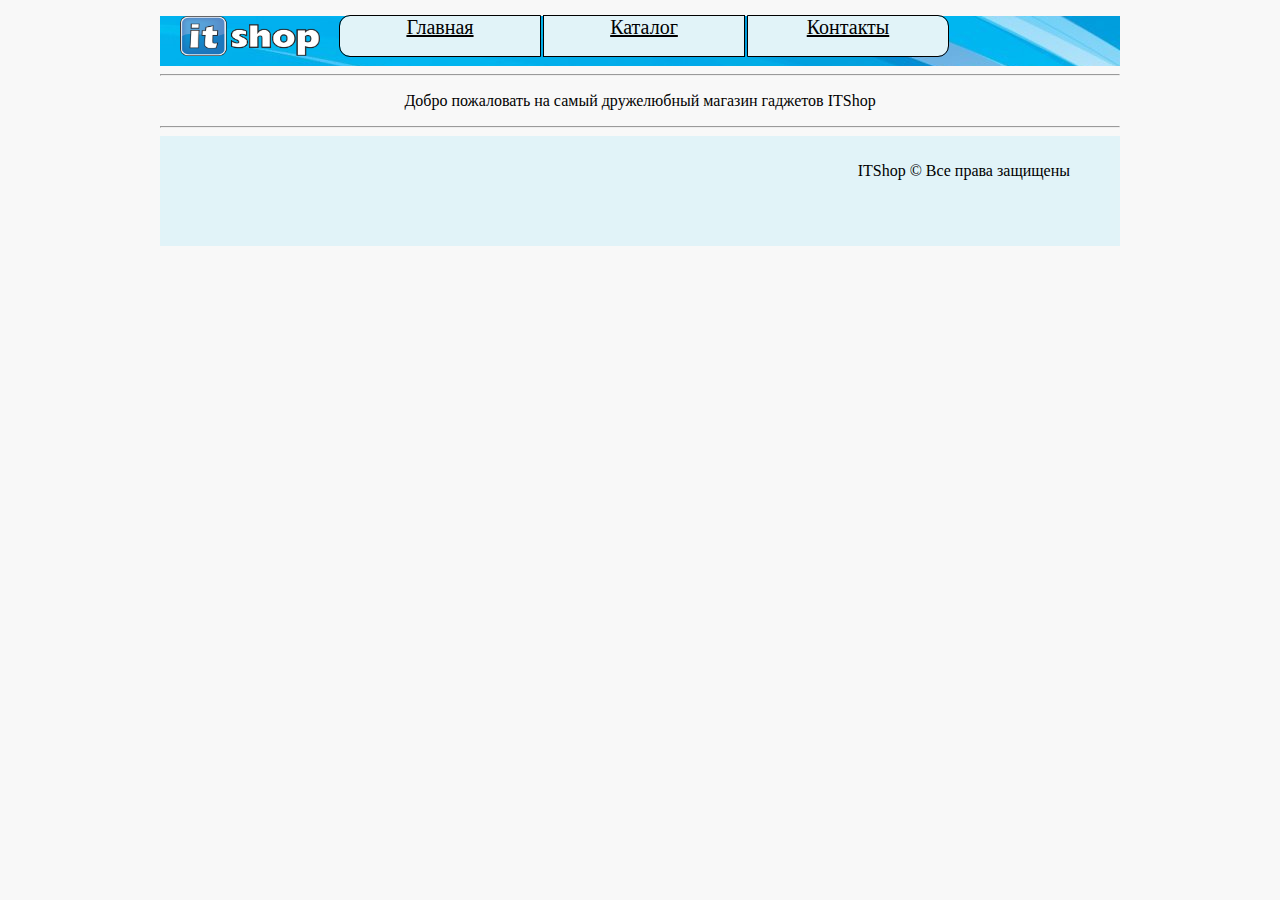
<file: index.html>
<!DOCTYPE html>
<html lang="en">

<head>
    <meta charset="UTF-8">
    <title>Главная страница</title>
    <link rel="stylesheet" href="css/style.css">
</head>

<body>
    <div class="container">
        <div class="header">

            <div class="logo"><img src="img/logo.png" alt="logo_itshop"></div>
            <ul class="menu">
                <li><a href="#">Главная</a></li>
                <li><a href="catalog/catalog.html">Каталог</a></li>
                <li><a href="contacts.html">Контакты</a></li>
            </ul>
            
        </div>
        <hr>
        <div class="body_index">
            <p>Добро пожаловать на самый дружелюбный магазин гаджетов ITShop</p>
        </div>
        <hr>
        <div class="footer">
            
            <p>ITShop &copy; Все права защищены</p>
        </div>
    </div>
</body>

</html>
</file>
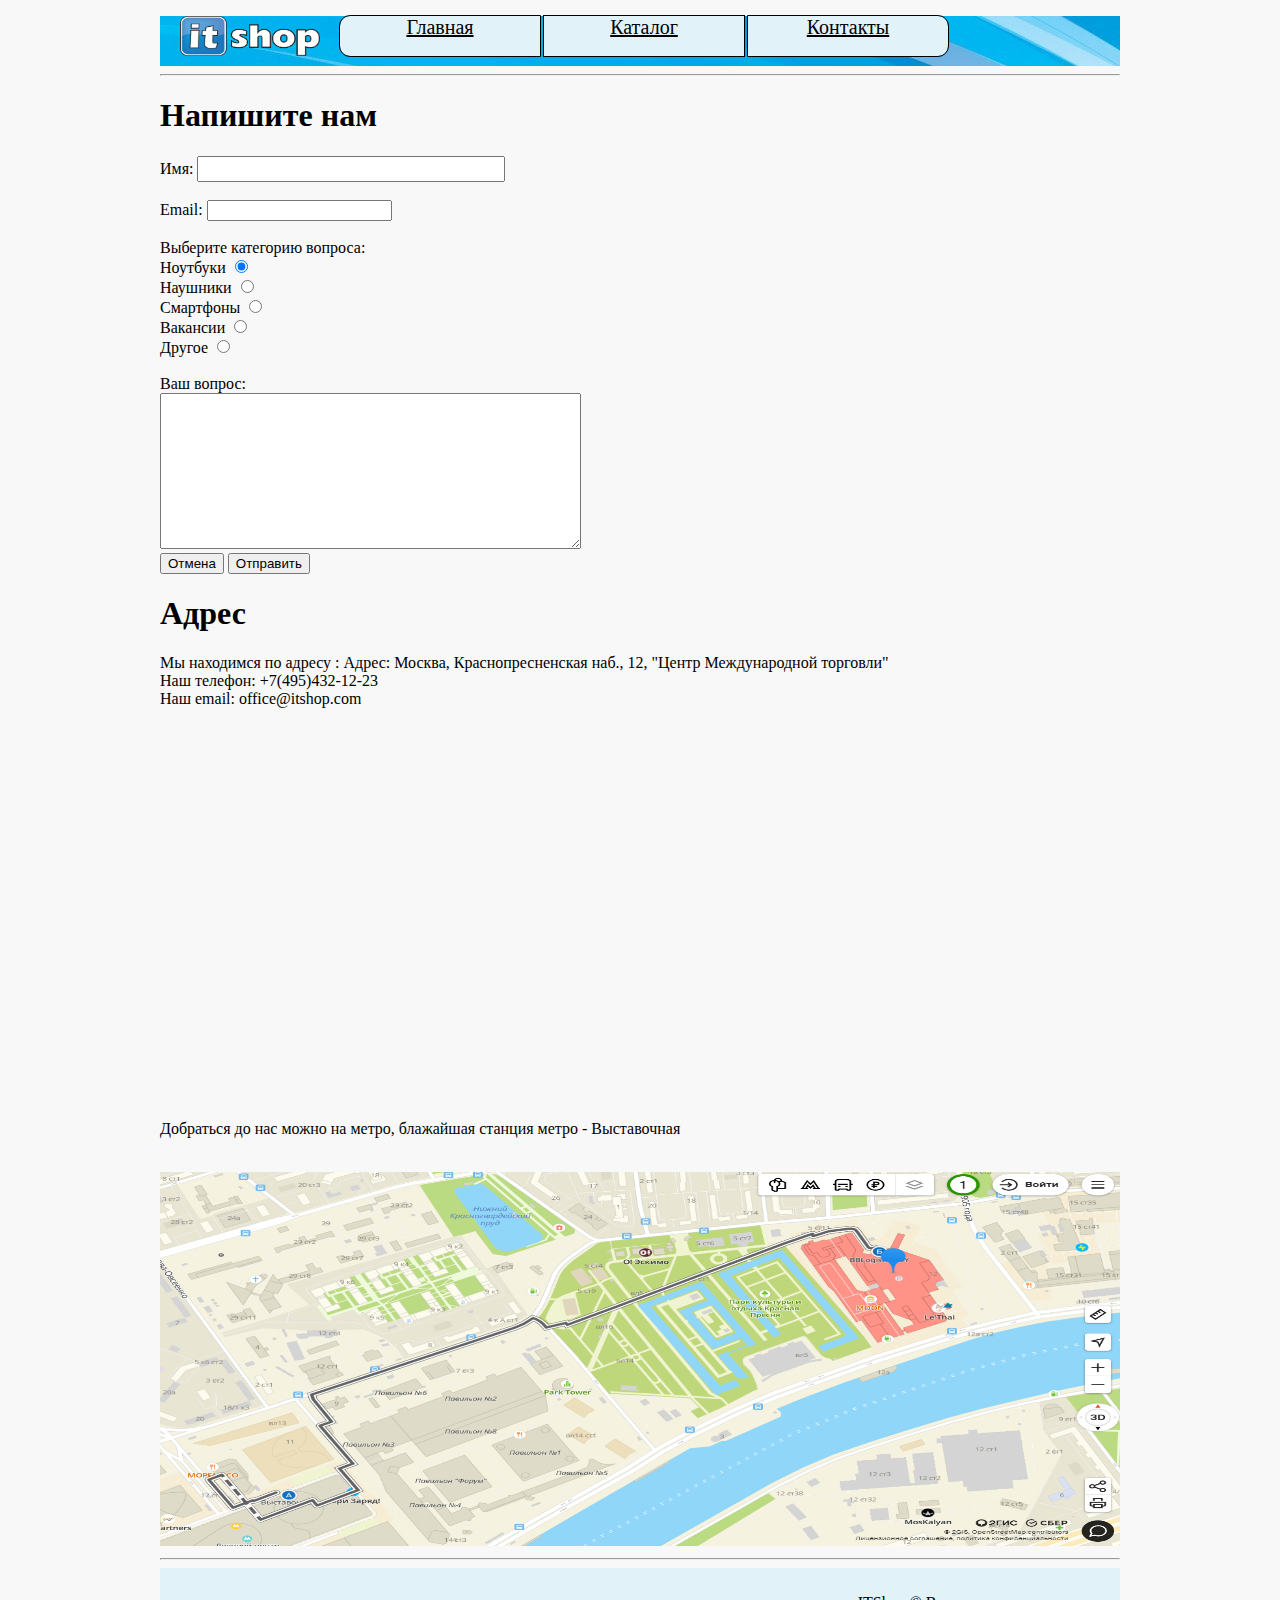
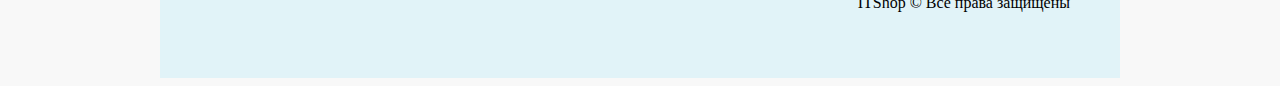
<file: contacts.html>
<!DOCTYPE html>
<html lang="en">

<head>
    <meta charset="UTF-8">
    <title>Контакты</title>
    <link rel="stylesheet" href="css/style.css">
</head>

<body>
    <div class="container">
        <div class="header">

            <div class="logo"><img src="img/logo.png" alt="logo_itshop"></div>
            <ul class="menu">
                <li><a href="index.html">Главная</a></li>
                <li><a href="catalog/catalog.html">Каталог</a></li>
                <li><a href="#">Контакты</a><br></li>
            </ul>
            
        </div>
        <hr>
        <div class="body_contacts">
            <h1>Напишите нам</h1>
            <form action="#">
                Имя: <input type="text"><br><br>
                Email: <input type="email"><br><br>
                Выберите категорию вопроса:<br>
                Ноутбуки <input type="radio" name="question" checked><br>
                Наушники <input type="radio" name="question"><br>
                Смартфоны <input type="radio" name="question"><br>
                Вакансии <input type="radio" name="question"><br>
                Другое <input type="radio" name="question"><br><br>
                Ваш вопрос:<br><textarea cols="50" rows="10"></textarea><br>
                <input type="reset" value="Отмена"> <input type="submit" value="Отправить">
            </form>
            <h1>Адрес</h1>

            Мы находимся по адресу : Адрес: Москва, Краснопресненская наб., 12, "Центр Международной торговли"<br>
            Наш телефон: +7(495)432-12-23<br>
            Наш email: office@itshop.com<br><br>
            <iframe
                src="https://www.google.com/maps/embed?pb=!1m18!1m12!1m3!1d2245.2092599776806!2d37.55508081582851!3d55.75486698055393!2m3!1f0!2f0!3f0!3m2!1i1024!2i768!4f13.1!3m3!1m2!1s0x46b54bd1ba2714cd%3A0x13359c92ea15adc3!2z0JrRgNCw0YHQvdC-0L_RgNC10YHQvdC10L3RgdC60LDRjyDQvdCw0LEuLCAxMiwg0JzQvtGB0LrQstCwLCAxMjM2MTA!5e0!3m2!1sru!2sru!4v1632685572218!5m2!1sru!2sru"
                 style="border:0;" allowfullscreen="" loading="lazy"></iframe>

            <p>Добраться до нас можно на метро, блажайшая станция метро - Выставочная </p><br>
            <img class="contacts_map" src="img/map.PNG" alt="map">
        </div>
        <hr>
        <div class="footer">
            
            <p>ITShop &copy; Все права защищены</p>
        </div>
    </div>
</body>

</html>
</file>
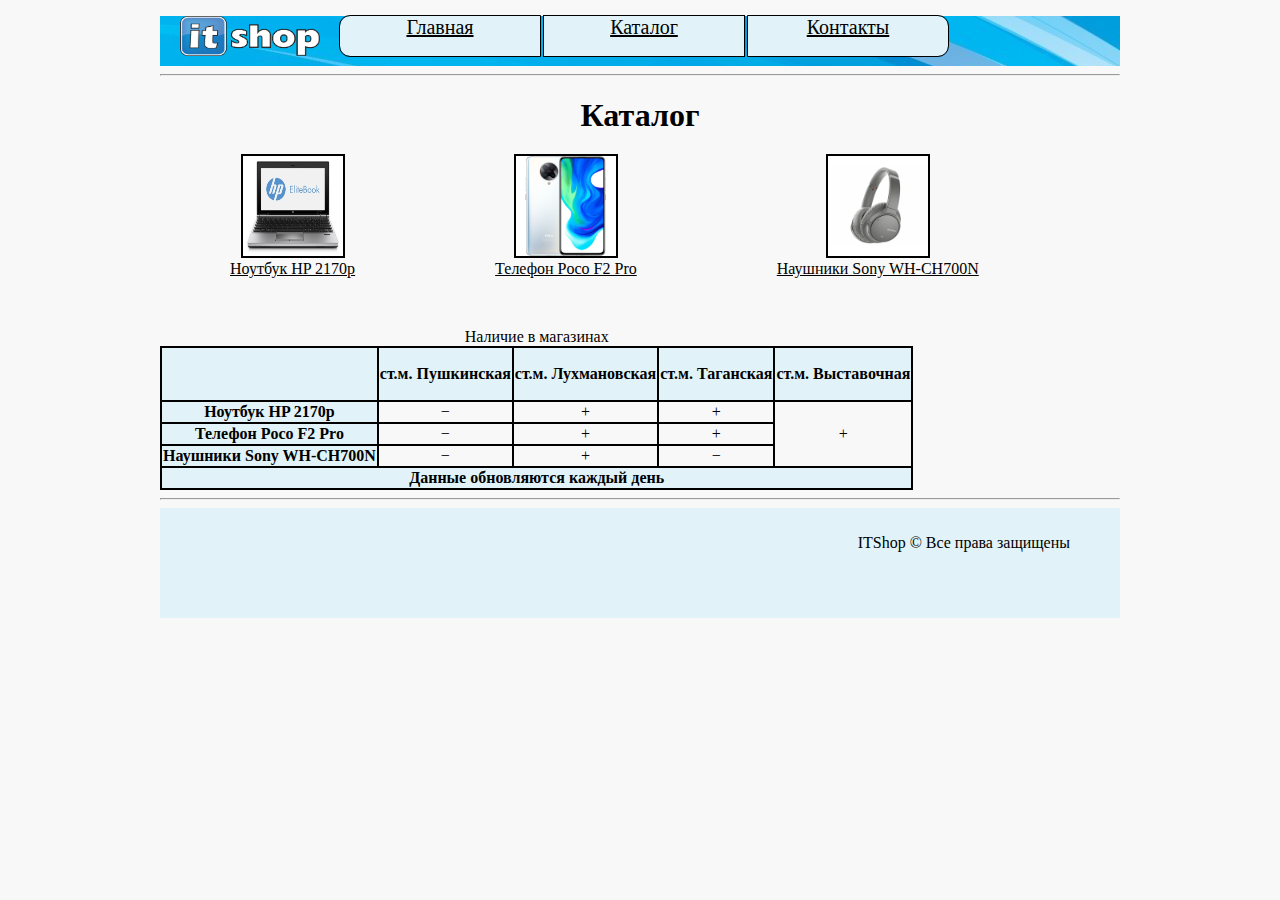
<file: catalog/catalog.html>
<!DOCTYPE html>
<html lang="en">

<head>
    <meta charset="UTF-8">
    <title>Document</title>
    <link rel="stylesheet" href="../css/style.css">
</head>

<body>
    <div class="container">

        <div class="header">

            <div class="logo"><img src="../img/logo.png" alt="logo_itshop"></div>
            <ul class="menu">
                <li><a href="../index.html">Главная</a></li>
                <li><a href="#">Каталог</a></li>
                <li><a href="../contacts.html">Контакты</a><br></li>
            </ul>

        </div>
        <hr>
        <div class="body_catalog">
            <h1>Каталог</h1>
            <div class="catalog_product">
                <a href="../catalog/img/HP_2170p.jpg" target="_blank"><img class="catalog_img"
                        src="../catalog/img/HP_2170p.jpg" alt="HP 2170p"></a><br>
                <a href="HP_2170p.html">Ноутбук HP 2170p</a>
            </div>
            <div class="catalog_product">
                <a href="../catalog/img/Poco_F2_Pro.jpeg" target="_blank"><img class="catalog_img"
                        src="../catalog/img/Poco_F2_Pro.jpeg" alt="Poco F2 Pro"></a><br>
                <a href="Poco_F2_Pro.html">Телефон Poco F2 Pro</a>
            </div>
            <div class="catalog_product">
                <a href="../catalog/img/Sony_WH-CH700N.jpg" target="_blank"><img class="catalog_img"
                        src="../catalog/img/Sony_WH-CH700N.jpg" alt="Sony WH-CH700N"></a><br>
                <a href="Sony_WH-CH700N.html">Наушники Sony WH-CH700N</a>
            </div>
            
            <table class="table_catalog">
                <caption>Наличие в магазинах</caption>
                <thead>
                    <tr>
                        <th></th>
                        <th>ст.м. Пушкинская</th>
                        <th>ст.м. Лухмановская</th>
                        <th>ст.м. Таганская</th>
                        <th>ст.м. Выставочная</th>
                    </tr>
                </thead>
                <tr>
                    <th>Ноутбук HP 2170p</th>
                    <td>&minus;</td>
                    <td>&plus;</td>
                    <td>&plus;</td>
                    <td rowspan="3">&plus;</td>
                </tr>
                <tr>
                    <th>Телефон Poco F2 Pro</th>
                    <td>&minus;</td>
                    <td>&plus;</td>
                    <td>&plus;</td>

                </tr>
                <tr>
                    <th>Наушники Sony WH-CH700N</th>
                    <td>&minus;</td>
                    <td>&plus;</td>
                    <td>&minus;</td>
                </tr>
                <tr>
                    <th colspan="5">Данные обновляются каждый день</th>
                </tr>
            </table>
        </div>
        <hr>
        <div class="footer">

            <p>ITShop &copy; Все права защищены</p>
        </div>

    </div>


</body>

</html>
</file>
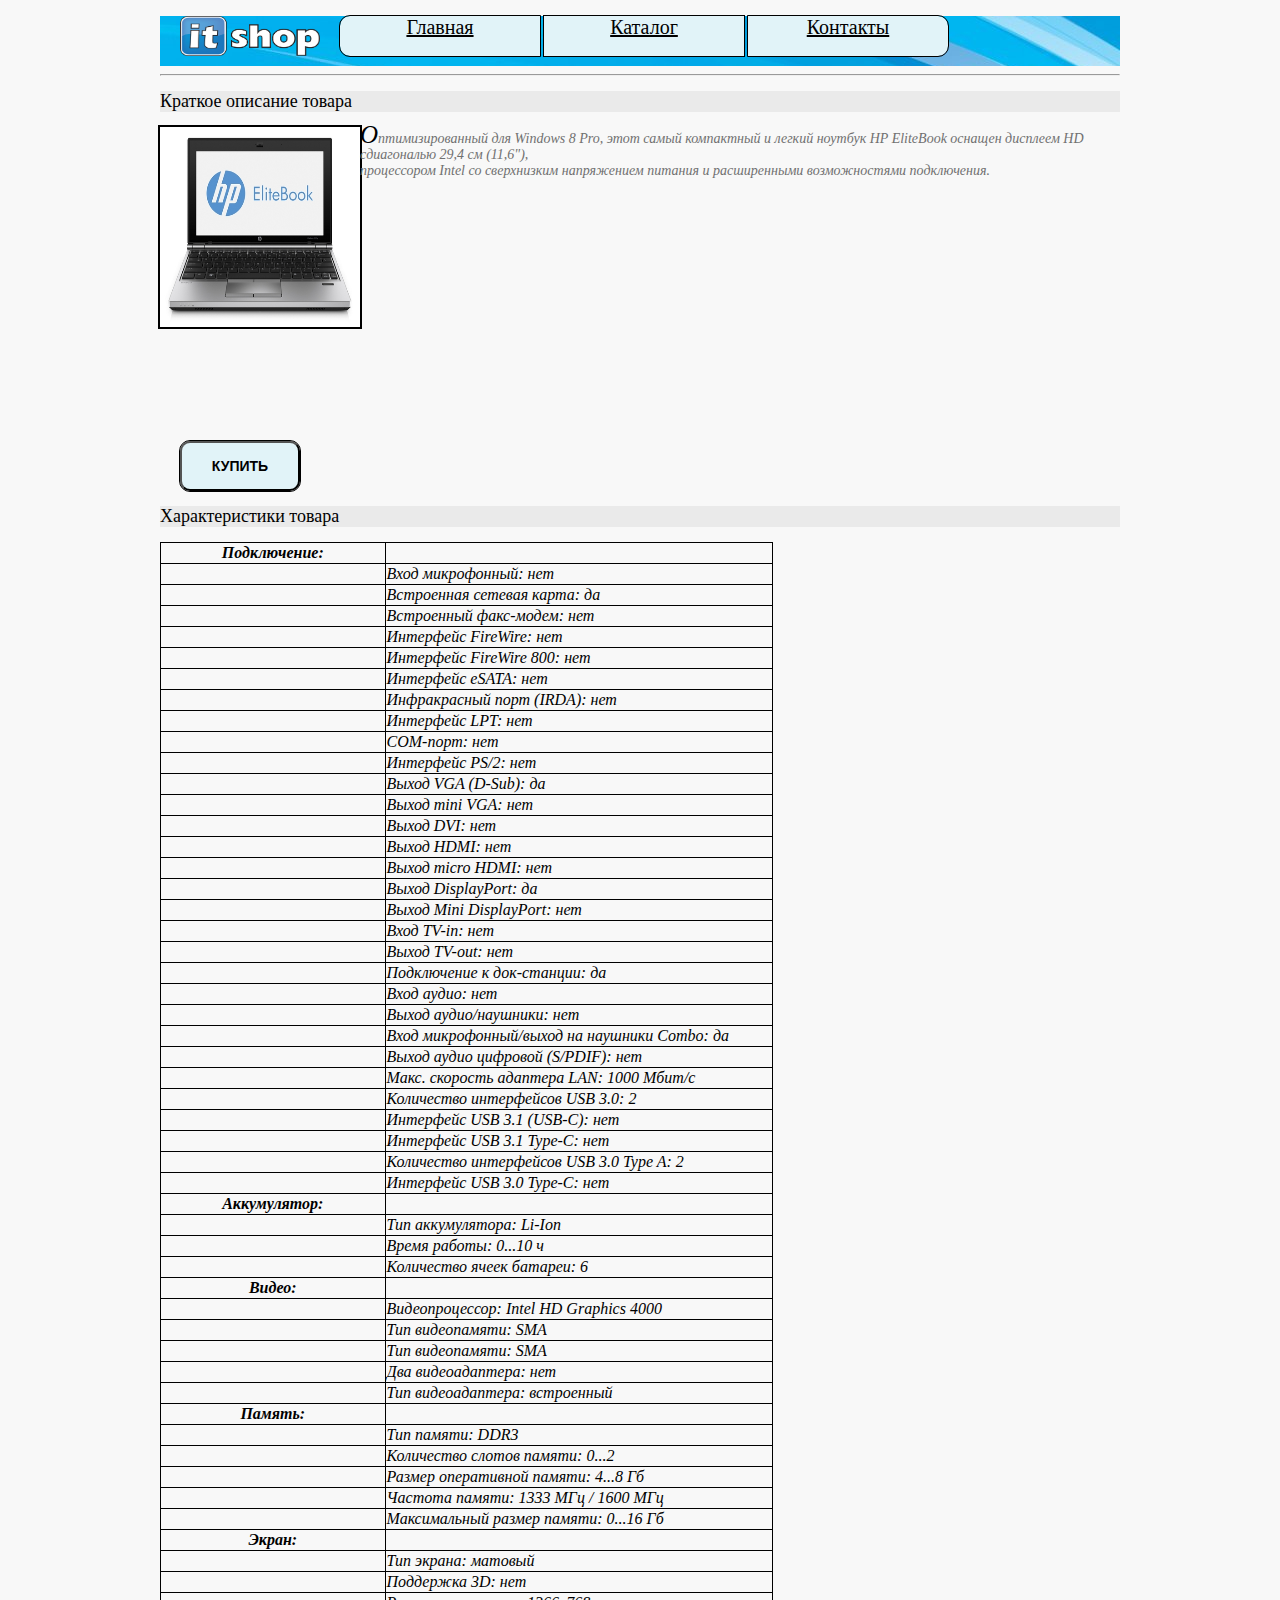
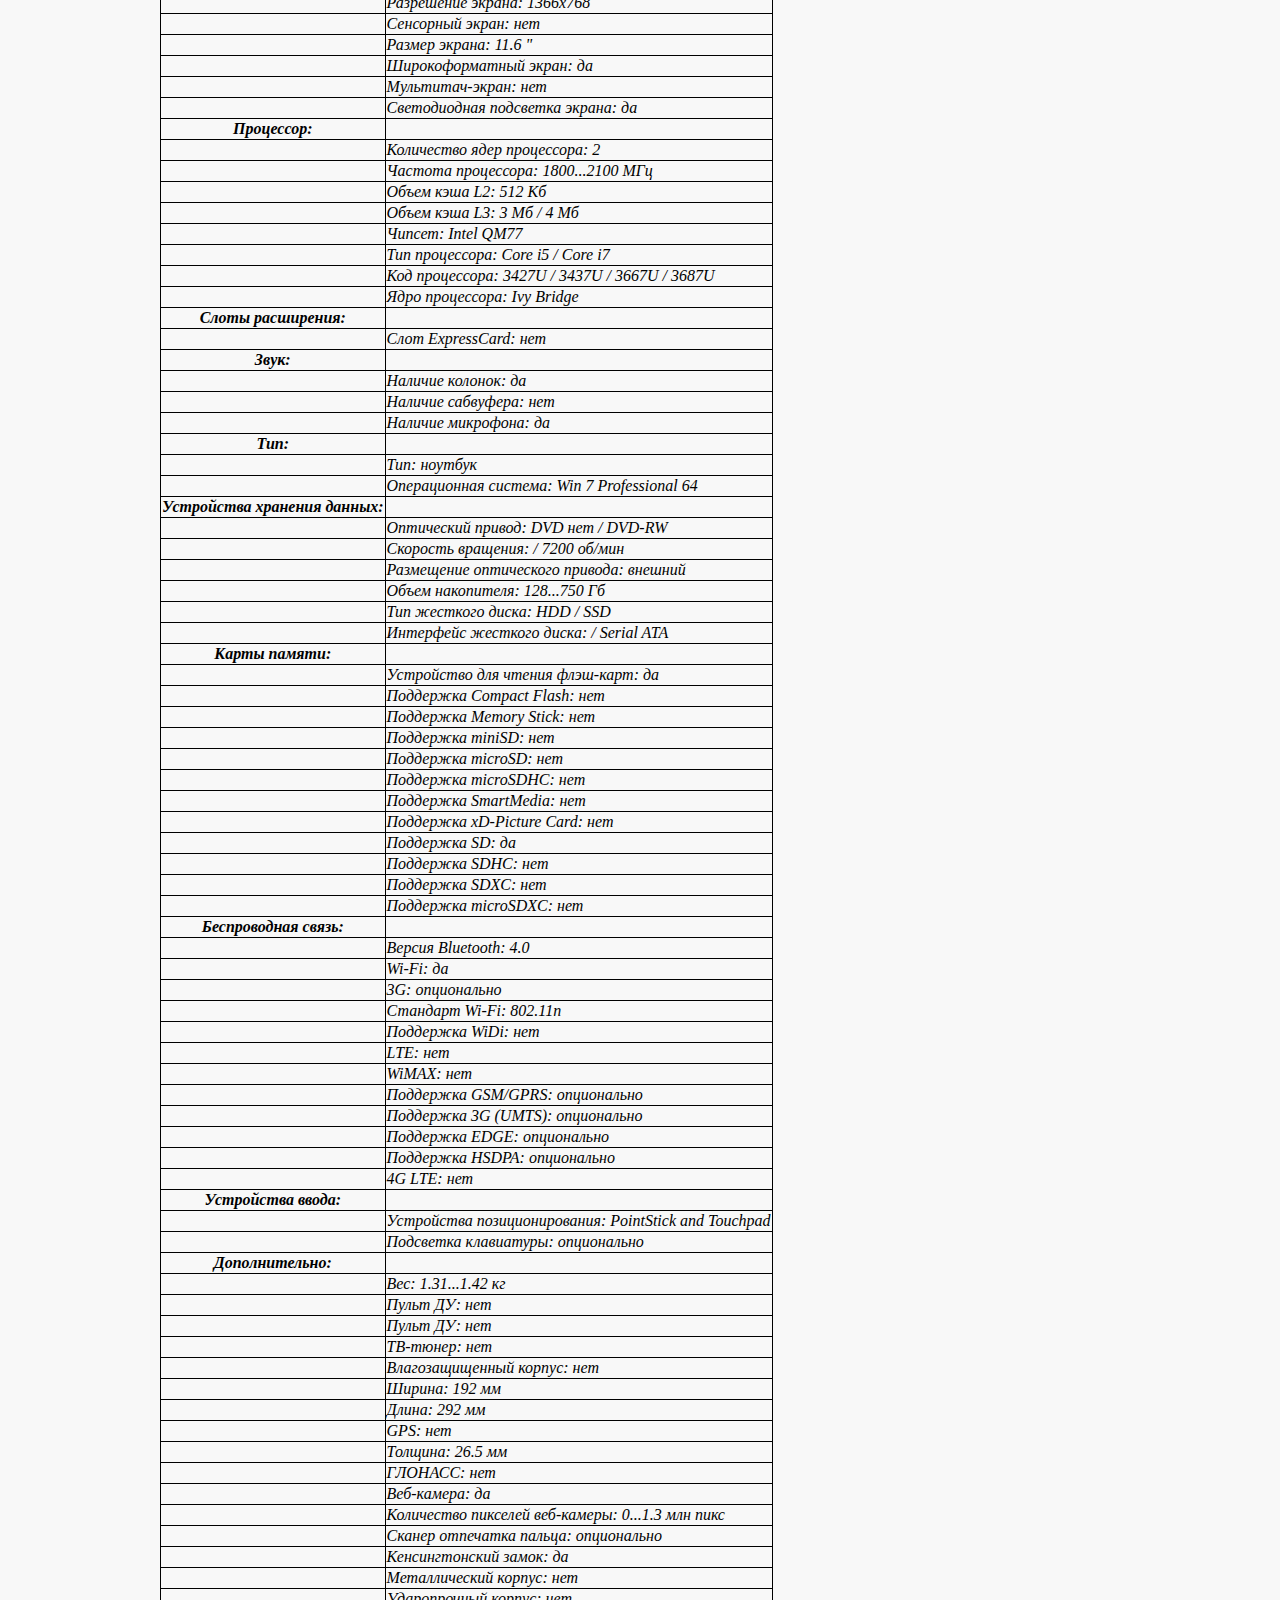
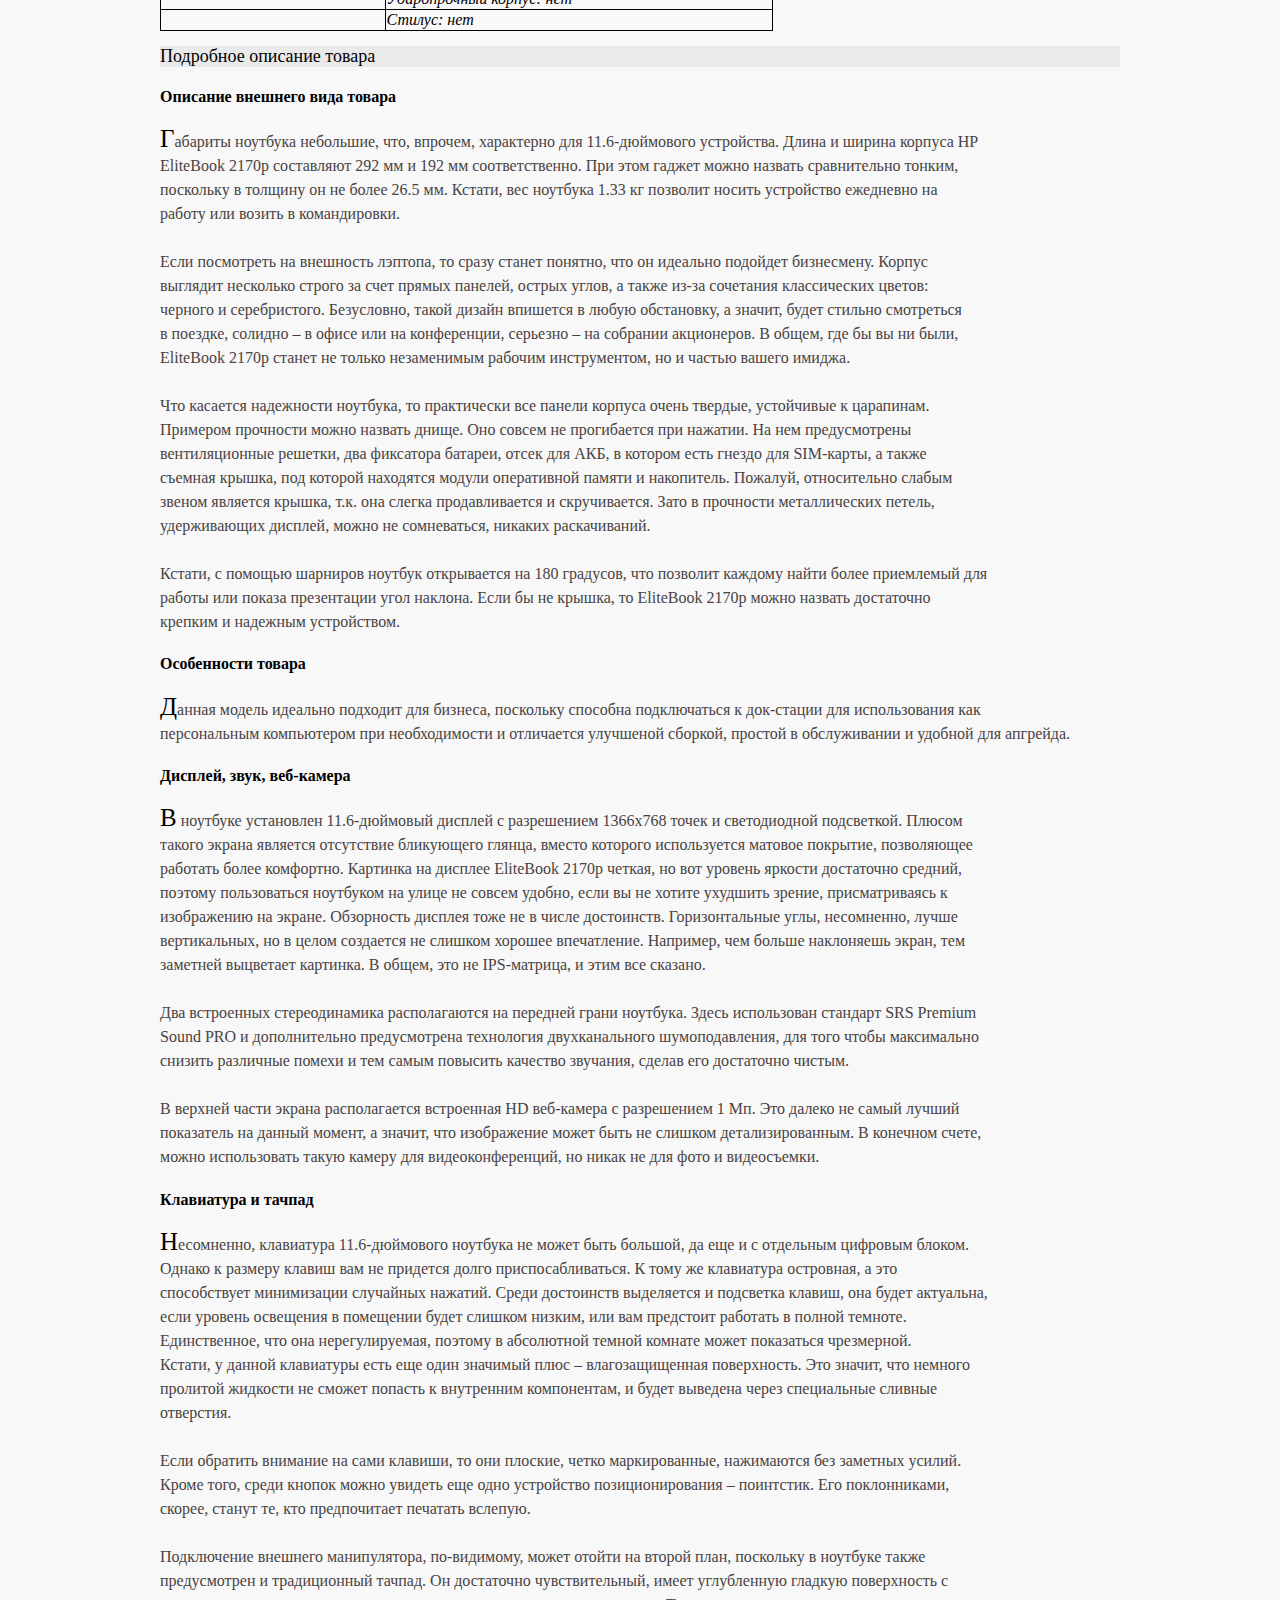
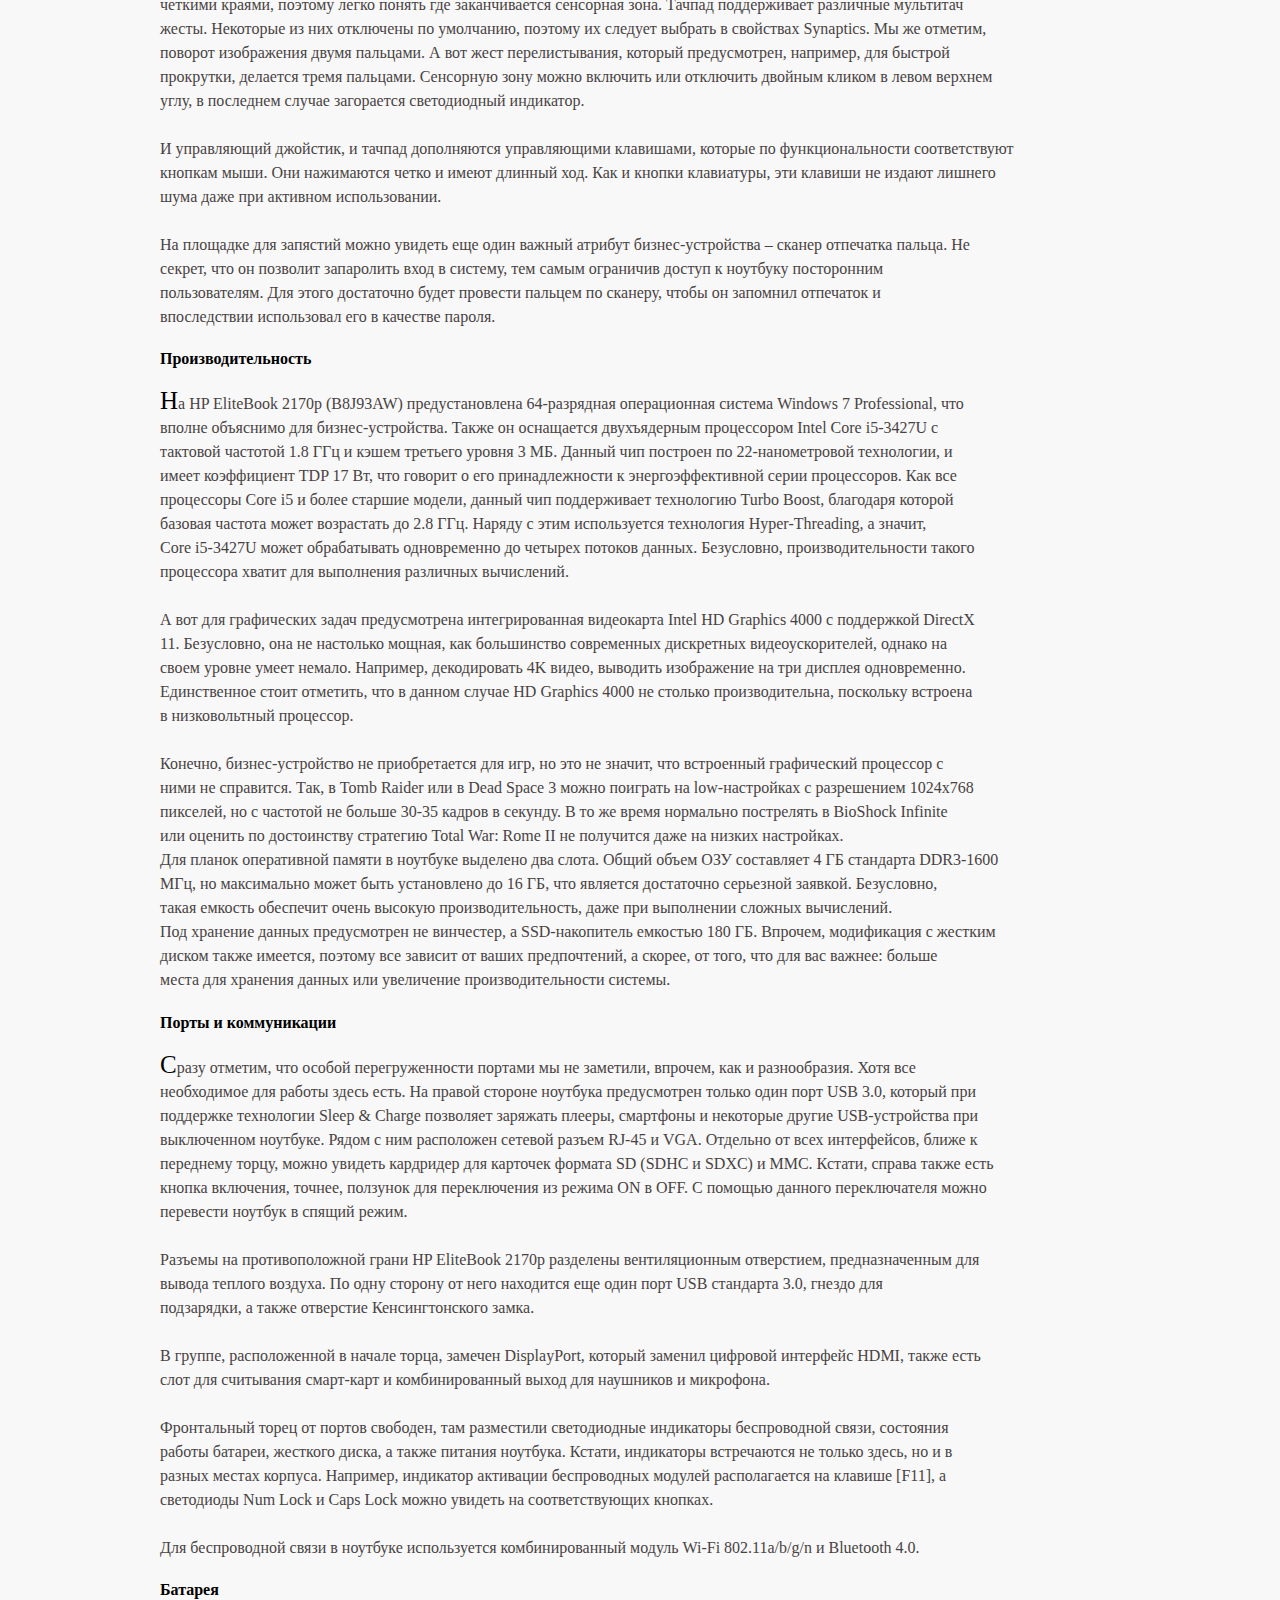
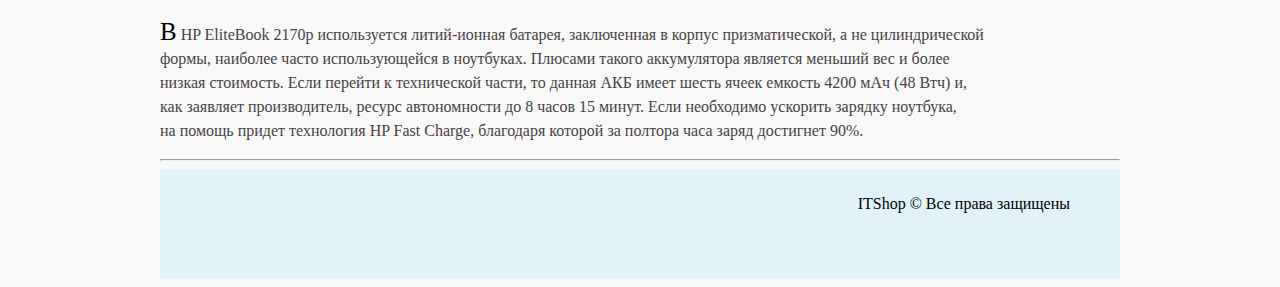
<file: catalog/HP_2170p.html>
<!DOCTYPE html>
<html lang="en">

<head>
    <meta charset="UTF-8">
    <title>Ноутбук HP 2170p</title>
    <link rel="stylesheet" href="../css/style.css">
</head>

<body>
    <div class="container">
        <div class="header">

            <div class="logo"><img src="../img/logo.png" alt="logo_itshop"></div>
            <ul class="menu">
                <li><a href="../index.html">Главная</a></li>
                <li><a href="catalog.html">Каталог</a></li>
                <li><a href="../contacts.html">Контакты</a><br></li>
            </ul>

        </div>
        <hr>
        <div class="body_products">
            <h2 class="products_h2">Краткое описание товара</h2>
            <img class="products_img" src="img/HP_2170p.jpg" alt="HP_2170p"></img>
            <p class="short_product_description">Оптимизированный для Windows 8 Pro, этот самый компактный и легкий
                ноутбук
                HP
                EliteBook оснащен дисплеем HD сдиагональю 29,4 см (11,6"),<br>
                процессором Intel со сверхнизким напряжением питания и расширенными возможностями подключения.
            </p>
            <form action="#" class="button_buy">
                <input type="submit" value="купить">
            </form>
            <h2 class="products_h2">Характеристики товара</h2>
            <table class="table_characteristics">
                <tr>
                    <th>Подключение:</th>
                    <td></td>
                </tr>
                <tr>
                    <td></td>
                    <td>Вход микрофонный: нет</td>
                </tr>
                <tr>
                    <td></td>
                    <td>Встроенная сетевая карта: да</td>
                </tr>
                <tr>
                    <td></td>
                    <td>Встроенный факс-модем: нет</td>
                </tr>
                <tr>
                    <td></td>
                    <td>Интерфейс FireWire: нет</td>
                </tr>
                <tr>
                    <td></td>
                    <td>Интерфейс FireWire 800: нет</td>
                </tr>
                <tr>
                    <td></td>
                    <td>Интерфейс eSATA: нет</td>
                </tr>
                <tr>
                    <td></td>
                    <td>Инфракрасный порт (IRDA): нет</td>
                </tr>
                <tr>
                    <td></td>
                    <td>Интерфейс LPT: нет</td>
                </tr>
                <tr>
                    <td></td>
                    <td>COM-порт: нет</td>
                </tr>
                <tr>
                    <td></td>
                    <td>Интерфейс PS/2: нет</td>
                </tr>
                <tr>
                    <td></td>
                    <td>Выход VGA (D-Sub): да</td>
                </tr>
                <tr>
                    <td></td>
                    <td>Выход mini VGA: нет</td>
                </tr>
                <tr>
                    <td></td>
                    <td>Выход DVI: нет</td>
                </tr>
                <tr>
                    <td></td>
                    <td>Выход HDMI: нет</td>
                </tr>
                <tr>
                    <td></td>
                    <td>Выход micro HDMI: нет</td>
                </tr>
                <tr>
                    <td></td>
                    <td>Выход DisplayPort: да</td>
                </tr>
                <tr>
                    <td></td>
                    <td>Выход Mini DisplayPort: нет</td>
                </tr>
                <tr>
                    <td></td>
                    <td>Вход TV-in: нет</td>
                </tr>
                <tr>
                    <td></td>
                    <td>Выход TV-out: нет</td>
                </tr>
                <tr>
                    <td></td>
                    <td>Подключение к док-станции: да</td>
                </tr>
                <tr>
                    <td></td>
                    <td>Вход аудио: нет</td>
                </tr>
                <tr>
                    <td></td>
                    <td>Выход аудио/наушники: нет</td>
                </tr>
                <tr>
                    <td></td>
                    <td>Вход микрофонный/выход на наушники Combo: да</td>
                </tr>
                <tr>
                    <td></td>
                    <td>Выход аудио цифровой (S/PDIF): нет</td>
                </tr>
                <tr>
                    <td></td>
                    <td>Макс. скорость адаптера LAN: 1000 Мбит/с</td>
                </tr>
                <tr>
                    <td></td>
                    <td>Количество интерфейсов USB 3.0: 2</td>
                </tr>
                <tr>
                    <td></td>
                    <td>Интерфейс USB 3.1 (USB-C): нет</td>
                </tr>
                <tr>
                    <td></td>
                    <td>Интерфейс USB 3.1 Type-C: нет</td>
                </tr>
                <tr>
                    <td></td>
                    <td>Количество интерфейсов USB 3.0 Type A: 2</td>
                </tr>
                <tr>
                    <td></td>
                    <td>Интерфейс USB 3.0 Type-C: нет</td>
                </tr>
                <tr>
                    <th>Аккумулятор:</th>
                    <td></td>
                </tr>
                <tr>
                    <td></td>
                    <td>Тип аккумулятора: Li-Ion</td>
                </tr>
                <tr>
                    <td></td>
                    <td>Время работы: 0...10 ч</td>
                </tr>
                <tr>
                    <td></td>
                    <td>Количество ячеек батареи: 6</td>
                </tr>
                <tr>
                    <th>Видео:</th>
                    <td></td>
                </tr>
                <tr>
                    <td></td>
                    <td>Видеопроцессор: Intel HD Graphics 4000</td>
                </tr>
                <tr>
                    <td></td>
                    <td>Тип видеопамяти: SMA</td>
                </tr>
                <tr>
                    <td></td>
                    <td>Тип видеопамяти: SMA</td>
                </tr>
                <tr>
                    <td></td>
                    <td>Два видеоадаптера: нет</td>
                </tr>
                <tr>
                    <td></td>
                    <td>Тип видеоадаптера: встроенный</td>
                </tr>
                <tr>
                    <th>Память:</th>
                    <td></td>
                </tr>
                <tr>
                    <td></td>
                    <td>Тип памяти: DDR3</td>
                </tr>
                <tr>
                    <td></td>
                    <td>Количество слотов памяти: 0...2</td>
                </tr>
                <tr>
                    <td></td>
                    <td>Размер оперативной памяти: 4...8 Гб</td>
                </tr>
                <tr>
                    <td></td>
                    <td>Частота памяти: 1333 МГц / 1600 МГц</td>
                </tr>
                <tr>
                    <td></td>
                    <td>Максимальный размер памяти: 0...16 Гб</td>
                </tr>
                <tr>
                    <th>Экран:</th>
                    <td></td>
                </tr>
                <tr>
                    <td></td>
                    <td>Тип экрана: матовый</td>
                </tr>
                <tr>
                    <td></td>
                    <td>Поддержка 3D: нет</td>
                </tr>
                <tr>
                    <td></td>
                    <td>Разрешение экрана: 1366x768</td>
                </tr>
                <tr>
                    <td></td>
                    <td>Сенсорный экран: нет</td>
                </tr>
                <tr>
                    <td></td>
                    <td>Размер экрана: 11.6 "</td>
                </tr>
                <tr>
                    <td></td>
                    <td>Широкоформатный экран: да</td>
                </tr>
                <tr>
                    <td></td>
                    <td>Мультитач-экран: нет</td>
                </tr>
                <tr>
                    <td></td>
                    <td>Светодиодная подсветка экрана: да</td>
                </tr>
                <tr>
                    <th>Процессор:</th>
                    <td></td>
                </tr>
                <tr>
                    <td></td>
                    <td>Количество ядер процессора: 2</td>
                </tr>
                <tr>
                    <td></td>
                    <td>Частота процессора: 1800...2100 МГц</td>
                </tr>
                <tr>
                    <td></td>
                    <td>Объем кэша L2: 512 Кб</td>
                </tr>
                <tr>
                    <td></td>
                    <td>Объем кэша L3: 3 Мб / 4 Мб</td>
                </tr>
                <tr>
                    <td></td>
                    <td>Чипсет: Intel QM77</td>
                </tr>
                <tr>
                    <td></td>
                    <td>Тип процессора: Core i5 / Core i7</td>
                </tr>
                <tr>
                    <td></td>
                    <td>Код процессора: 3427U / 3437U / 3667U / 3687U</td>
                </tr>
                <tr>
                    <td></td>
                    <td>Ядро процессора: Ivy Bridge</td>
                </tr>
                <tr>
                    <th>Слоты расширения:</th>
                    <td></td>
                </tr>
                <tr>
                    <td></td>
                    <td>Слот ExpressCard: нет</td>
                </tr>
                <tr>
                    <th>Звук:</th>
                    <td></td>
                </tr>
                <tr>
                    <td></td>
                    <td>Наличие колонок: да</td>
                </tr>
                <tr>
                    <td></td>
                    <td>Наличие сабвуфера: нет</td>
                </tr>
                <tr>
                    <td></td>
                    <td>Наличие микрофона: да</td>
                </tr>
                <tr>
                    <th>Тип:</th>
                    <td></td>
                </tr>
                <tr>
                    <td></td>
                    <td>Тип: ноутбук</td>
                </tr>
                <tr>
                    <td></td>
                    <td>Операционная система: Win 7 Professional 64</td>
                </tr>
                <tr>
                    <th>Устройства хранения данных:</th>
                    <td></td>
                </tr>
                <tr>
                    <td></td>
                    <td>Оптический привод: DVD нет / DVD-RW</td>
                </tr>
                <tr>
                    <td></td>
                    <td>Скорость вращения: / 7200 об/мин</td>
                </tr>
                <tr>
                    <td></td>
                    <td>Размещение оптического привода: внешний</td>
                </tr>
                <tr>
                    <td></td>
                    <td>Объем накопителя: 128...750 Гб</td>
                </tr>
                <tr>
                    <td></td>
                    <td>Тип жесткого диска: HDD / SSD</td>
                </tr>
                <tr>
                    <td></td>
                    <td>Интерфейс жесткого диска: / Serial ATA</td>
                </tr>
                <tr>
                    <th>Карты памяти:</th>
                    <td></td>
                </tr>
                <tr>
                    <td></td>
                    <td>Устройство для чтения флэш-карт: да</td>
                </tr>
                <tr>
                    <td></td>
                    <td>Поддержка Compact Flash: нет</td>
                </tr>
                <tr>
                    <td></td>
                    <td>Поддержка Memory Stick: нет</td>
                </tr>
                <tr>
                    <td></td>
                    <td>Поддержка miniSD: нет</td>
                </tr>
                <tr>
                    <td></td>
                    <td>Поддержка microSD: нет</td>
                </tr>
                <tr>
                    <td></td>
                    <td>Поддержка microSDHC: нет</td>
                </tr>
                <tr>
                    <td></td>
                    <td>Поддержка SmartMedia: нет</td>
                </tr>
                <tr>
                    <td></td>
                    <td>Поддержка xD-Picture Card: нет</td>
                </tr>
                <tr>
                    <td></td>
                    <td>Поддержка SD: да</td>
                </tr>
                <tr>
                    <td></td>
                    <td>Поддержка SDHC: нет</td>
                </tr>
                <tr>
                    <td></td>
                    <td>Поддержка SDXC: нет</td>
                </tr>
                <tr>
                    <td></td>
                    <td>Поддержка microSDXC: нет</td>
                </tr>
                <tr>
                    <th>Беспроводная связь:</th>
                    <td></td>
                </tr>
                <tr>
                    <td></td>
                    <td>Версия Bluetooth: 4.0</td>
                </tr>
                <tr>
                    <td></td>
                    <td>Wi-Fi: да</td>
                </tr>
                <tr>
                    <td></td>
                    <td>3G: опционально</td>
                </tr>
                <tr>
                    <td></td>
                    <td>Стандарт Wi-Fi: 802.11n</td>
                </tr>
                <tr>
                    <td></td>
                    <td>Поддержка WiDi: нет</td>
                </tr>
                <tr>
                    <td></td>
                    <td>LTE: нет</td>
                </tr>
                <tr>
                    <td></td>
                    <td>WiMAX: нет</td>
                </tr>
                <tr>
                    <td></td>
                    <td>Поддержка GSM/GPRS: опционально</td>
                </tr>
                <tr>
                    <td></td>
                    <td>Поддержка 3G (UMTS): опционально</td>
                </tr>
                <tr>
                    <td></td>
                    <td>Поддержка EDGE: опционально</td>
                </tr>
                <tr>
                    <td></td>
                    <td>Поддержка HSDPA: опционально</td>
                </tr>
                <tr>
                    <td></td>
                    <td>4G LTE: нет</td>
                </tr>
                <tr>
                    <th>Устройства ввода:</th>
                    <td></td>
                </tr>
                <tr>
                    <td></td>
                    <td>Устройства позиционирования: PointStick and Touchpad</td>
                </tr>
                <tr>
                    <td></td>
                    <td>Подсветка клавиатуры: опционально</td>
                </tr>
                <tr>
                    <th>Дополнительно:</th>
                    <td></td>
                </tr>
                <tr>
                    <td></td>
                    <td>Вес: 1.31...1.42 кг</td>
                </tr>
                <tr>
                    <td></td>
                    <td>Пульт ДУ: нет</td>
                </tr>
                <tr>
                    <td></td>
                    <td>Пульт ДУ: нет</td>
                </tr>
                <tr>
                    <td></td>
                    <td>ТВ-тюнер: нет</td>
                </tr>
                <tr>
                    <td></td>
                    <td>Влагозащищенный корпус: нет</td>
                </tr>
                <tr>
                    <td></td>
                    <td>Ширина: 192 мм</td>
                </tr>
                <tr>
                    <td></td>
                    <td>Длина: 292 мм</td>
                </tr>
                <tr>
                    <td></td>
                    <td>GPS: нет</td>
                </tr>
                <tr>
                    <td></td>
                    <td>Толщина: 26.5 мм</td>
                </tr>
                <tr>
                    <td></td>
                    <td>ГЛОНАСС: нет</td>
                </tr>
                <tr>
                    <td></td>
                    <td>Веб-камера: да</td>
                </tr>
                <tr>
                    <td></td>
                    <td>Количество пикселей веб-камеры: 0...1.3 млн пикс</td>
                </tr>
                <tr>
                    <td></td>
                    <td>Сканер отпечатка пальца: опционально</td>
                </tr>
                <tr>
                    <td></td>
                    <td>Кенсингтонский замок: да</td>
                </tr>
                <tr>
                    <td></td>
                    <td>Металлический корпус: нет</td>
                </tr>
                <tr>
                    <td></td>
                    <td>Ударопрочный корпус: нет</td>
                </tr>
                <tr>
                    <td></td>
                    <td>Стилус: нет</td>
                </tr>

            </table>

            <h2 class="products_h2">Подробное описание товара</h2>

            <h4>Описание внешнего вида товара</h4>

            <p class="detailed_product_description">
                Габариты ноутбука небольшие, что, впрочем, характерно для 11.6-дюймового устройства. Длина и ширина
                корпуса
                HP<br>
                EliteBook 2170p составляют 292 мм и 192 мм соответственно. При этом гаджет можно назвать
                сравнительно
                тонким,<br>
                поскольку в толщину он не более 26.5 мм. Кстати, вес ноутбука 1.33 кг позволит носить устройство
                ежедневно
                на<br>
                работу или возить в командировки.<br><br>

                Если посмотреть на внешность лэптопа, то сразу станет понятно, что он идеально подойдет бизнесмену.
                Корпус<br>
                выглядит несколько строго за счет прямых панелей, острых углов, а также из-за сочетания классических
                цветов:<br>
                черного и серебристого. Безусловно, такой дизайн впишется в любую обстановку, а значит, будет
                стильно
                смотреться<br>
                в поездке, солидно – в офисе или на конференции, серьезно – на собрании акционеров. В общем, где бы
                вы ни
                были,<br>
                EliteBook 2170p станет не только незаменимым рабочим инструментом, но и частью вашего
                имиджа.<br><br>

                Что касается надежности ноутбука, то практически все панели корпуса очень твердые, устойчивые к
                царапинам.<br>
                Примером прочности можно назвать днище. Оно совсем не прогибается при нажатии. На нем
                предусмотрены<br>
                вентиляционные решетки, два фиксатора батареи, отсек для АКБ, в котором есть гнездо для SIM-карты, а
                также<br>
                съемная крышка, под которой находятся модули оперативной памяти и накопитель. Пожалуй, относительно
                слабым<br>
                звеном является крышка, т.к. она слегка продавливается и скручивается. Зато в прочности
                металлических
                петель,<br>
                удерживающих дисплей, можно не сомневаться, никаких раскачиваний.<br><br>

                Кстати, с помощью шарниров ноутбук открывается на 180 градусов, что позволит каждому найти более
                приемлемый
                для<br>
                работы или показа презентации угол наклона. Если бы не крышка, то EliteBook 2170p можно назвать
                достаточно<br>
                крепким и надежным устройством.
            </p>

            <h4>Особенности товара</h4>

            <p class="detailed_product_description">
                Данная модель идеально подходит для бизнеса, поскольку способна подключаться к док-стации для
                использования
                как<br>
                персональным компьютером при необходимости и отличается улучшеной сборкой, простой в обслуживании и
                удобной
                для апгрейда.
            </p>

            <h4>Дисплей, звук, веб-камера</h4>

            <p class="detailed_product_description">
                В ноутбуке установлен 11.6-дюймовый дисплей с разрешением 1366х768 точек и светодиодной подсветкой.
                Плюсом<br>
                такого экрана является отсутствие бликующего глянца, вместо которого используется матовое покрытие,
                позволяющее<br>
                работать более комфортно. Картинка на дисплее EliteBook 2170p четкая, но вот уровень яркости
                достаточно
                средний,<br>
                поэтому пользоваться ноутбуком на улице не совсем удобно, если вы не хотите ухудшить зрение,
                присматриваясь
                к<br>
                изображению на экране. Обзорность дисплея тоже не в числе достоинств. Горизонтальные углы,
                несомненно,
                лучше<br>
                вертикальных, но в целом создается не слишком хорошее впечатление. Например, чем больше наклоняешь
                экран,
                тем<br>
                заметней выцветает картинка. В общем, это не IPS-матрица, и этим все сказано.<br><br>

                Два встроенных стереодинамика располагаются на передней грани ноутбука. Здесь использован стандарт
                SRS
                Premium<br>
                Sound PRO и дополнительно предусмотрена технология двухканального шумоподавления, для того чтобы
                максимально<br>
                снизить различные помехи и тем самым повысить качество звучания, сделав его достаточно
                чистым.<br><br>
                В верхней части экрана располагается встроенная HD веб-камера с разрешением 1 Мп. Это далеко не
                самый
                лучший<br>
                показатель на данный момент, а значит, что изображение может быть не слишком детализированным. В
                конечном
                счете,<br>
                можно использовать такую камеру для видеоконференций, но никак не для фото и видеосъемки.
            </p>

            <h4>Клавиатура и тачпад</h4>

            <p class="detailed_product_description">
                Несомненно, клавиатура 11.6-дюймового ноутбука не может быть большой, да еще и с отдельным цифровым
                блоком.<br>
                Однако к размеру клавиш вам не придется долго приспосабливаться. К тому же клавиатура островная, а
                это<br>
                способствует минимизации случайных нажатий. Среди достоинств выделяется и подсветка клавиш, она
                будет
                актуальна,<br>
                если уровень освещения в помещении будет слишком низким, или вам предстоит работать в полной
                темноте.<br>
                Единственное, что она нерегулируемая, поэтому в абсолютной темной комнате может показаться
                чрезмерной.<br>
                Кстати, у данной клавиатуры есть еще один значимый плюс – влагозащищенная поверхность. Это значит,
                что
                немного<br>
                пролитой жидкости не сможет попасть к внутренним компонентам, и будет выведена через специальные
                сливные<br>
                отверстия.<br><br>

                Если обратить внимание на сами клавиши, то они плоские, четко маркированные, нажимаются без заметных
                усилий.<br>
                Кроме того, среди кнопок можно увидеть еще одно устройство позиционирования – поинтстик. Его
                поклонниками,<br>
                скорее, станут те, кто предпочитает печатать вслепую.<br><br>

                Подключение внешнего манипулятора, по-видимому, может отойти на второй план, поскольку в ноутбуке
                также<br>
                предусмотрен и традиционный тачпад. Он достаточно чувствительный, имеет углубленную гладкую
                поверхность
                с<br>
                четкими краями, поэтому легко понять где заканчивается сенсорная зона. Тачпад поддерживает различные
                мультитач<br>
                жесты. Некоторые из них отключены по умолчанию, поэтому их следует выбрать в свойствах Synaptics. Мы
                же
                отметим,<br>
                поворот изображения двумя пальцами. А вот жест перелистывания, который предусмотрен, например, для
                быстрой<br>
                прокрутки, делается тремя пальцами. Сенсорную зону можно включить или отключить двойным кликом в
                левом
                верхнем<br>
                углу, в последнем случае загорается светодиодный индикатор.<br><br>

                И управляющий джойстик, и тачпад дополняются управляющими клавишами, которые по функциональности
                соответствуют<br>
                кнопкам мыши. Они нажимаются четко и имеют длинный ход. Как и кнопки клавиатуры, эти клавиши не
                издают
                лишнего<br>
                шума даже при активном использовании.<br><br>

                На площадке для запястий можно увидеть еще один важный атрибут бизнес-устройства – сканер отпечатка
                пальца.
                Не<br>
                секрет, что он позволит запаролить вход в систему, тем самым ограничив доступ к ноутбуку
                посторонним<br>
                пользователям. Для этого достаточно будет провести пальцем по сканеру, чтобы он запомнил отпечаток
                и<br>
                впоследствии использовал его в качестве пароля.
            </p>

            <h4>Производительность</h4>
            <p class="detailed_product_description">
                На HP EliteBook 2170p (B8J93AW) предустановлена 64-разрядная операционная система Windows 7
                Professional,
                что<br>
                вполне объяснимо для бизнес-устройства. Также он оснащается двухъядерным процессором Intel Core
                i5-3427U
                с<br>
                тактовой частотой 1.8 ГГц и кэшем третьего уровня 3 МБ. Данный чип построен по 22-нанометровой
                технологии,
                и<br>
                имеет коэффициент TDP 17 Вт, что говорит о его принадлежности к энергоэффективной серии процессоров.
                Как
                все<br>
                процессоры Core i5 и более старшие модели, данный чип поддерживает технологию Turbo Boost, благодаря
                которой<br>
                базовая частота может возрастать до 2.8 ГГц. Наряду с этим используется технология Hyper-Threading,
                а
                значит,<br>
                Core i5-3427U может обрабатывать одновременно до четырех потоков данных. Безусловно,
                производительности
                такого<br>
                процессора хватит для выполнения различных вычислений.<br><br>

                А вот для графических задач предусмотрена интегрированная видеокарта Intel HD Graphics 4000 с
                поддержкой
                DirectX<br>
                11. Безусловно, она не настолько мощная, как большинство современных дискретных видеоускорителей,
                однако
                на<br>
                своем уровне умеет немало. Например, декодировать 4K видео, выводить изображение на три дисплея
                одновременно.<br>
                Единственное стоит отметить, что в данном случае HD Graphics 4000 не столько производительна,
                поскольку
                встроена<br>
                в низковольтный процессор.<br><br>

                Конечно, бизнес-устройство не приобретается для игр, но это не значит, что встроенный графический
                процессор
                с<br>
                ними не справится. Так, в Tomb Raider или в Dead Space 3 можно поиграть на low-настройках с
                разрешением
                1024х768<br>
                пикселей, но с частотой не больше 30-35 кадров в секунду. В то же время нормально пострелять в
                BioShock
                Infinite<br>
                или оценить по достоинству стратегию Total War: Rome II не получится даже на низких настройках.<br>
                Для планок оперативной памяти в ноутбуке выделено два слота. Общий объем ОЗУ составляет 4 ГБ
                стандарта
                DDR3-1600<br>
                МГц, но максимально может быть установлено до 16 ГБ, что является достаточно серьезной заявкой.
                Безусловно,<br>
                такая емкость обеспечит очень высокую производительность, даже при выполнении сложных
                вычислений.<br>
                Под хранение данных предусмотрен не винчестер, а SSD-накопитель емкостью 180 ГБ. Впрочем,
                модификация с
                жестким<br>
                диском также имеется, поэтому все зависит от ваших предпочтений, а скорее, от того, что для вас
                важнее:
                больше<br>
                места для хранения данных или увеличение производительности системы.
            </p>

            <h4>Порты и коммуникации</h4>

            <p class="detailed_product_description">
                Сразу отметим, что особой перегруженности портами мы не заметили, впрочем, как и разнообразия. Хотя
                все<br>
                необходимое для работы здесь есть. На правой стороне ноутбука предусмотрен только один порт USB 3.0,
                который
                при<br>
                поддержке технологии Sleep & Charge позволяет заряжать плееры, смартфоны и некоторые другие
                USB-устройства
                при<br>
                выключенном ноутбуке. Рядом с ним расположен сетевой разъем RJ-45 и VGA. Отдельно от всех
                интерфейсов, ближе
                к<br>
                переднему торцу, можно увидеть кардридер для карточек формата SD (SDHC и SDXC) и MMC. Кстати, справа
                также
                есть<br>
                кнопка включения, точнее, ползунок для переключения из режима ON в OFF. С помощью данного
                переключателя
                можно<br>
                перевести ноутбук в спящий режим.<br><br>

                Разъемы на противоположной грани HP EliteBook 2170p разделены вентиляционным отверстием,
                предназначенным
                для<br>
                вывода теплого воздуха. По одну сторону от него находится еще один порт USB стандарта 3.0, гнездо
                для<br>
                подзарядки, а также отверстие Кенсингтонского замка.<br><br>

                В группе, расположенной в начале торца, замечен DisplayPort, который заменил цифровой интерфейс
                HDMI, также
                есть<br>
                слот для считывания смарт-карт и комбинированный выход для наушников и микрофона.<br><br>

                Фронтальный торец от портов свободен, там разместили светодиодные индикаторы беспроводной связи,
                состояния<br>
                работы батареи, жесткого диска, а также питания ноутбука. Кстати, индикаторы встречаются не только
                здесь, но
                и в<br>
                разных местах корпуса. Например, индикатор активации беспроводных модулей располагается на клавише
                [F11],
                а<br>
                светодиоды Num Lock и Caps Lock можно увидеть на соответствующих кнопках.<br><br>
                Для беспроводной связи в ноутбуке используется комбинированный модуль Wi-Fi 802.11a/b/g/n и
                Bluetooth 4.0.
            </p>

            <h4>Батарея</h4>

            <p class="detailed_product_description">
                В HP EliteBook 2170p используется литий-ионная батарея, заключенная в корпус призматической, а не
                цилиндрической<br>
                формы, наиболее часто использующейся в ноутбуках. Плюсами такого аккумулятора является меньший вес и
                более<br>
                низкая стоимость. Если перейти к технической части, то данная АКБ имеет шесть ячеек емкость 4200 мАч
                (48
                Втч) и,<br>
                как заявляет производитель, ресурс автономности до 8 часов 15 минут. Если необходимо ускорить
                зарядку
                ноутбука,<br>
                на помощь придет технология HP Fast Charge, благодаря которой за полтора часа заряд достигнет
                90%.<br>

            </p>
        </div>
        <hr>
        <div class="footer">

            <p>ITShop &copy; Все права защищены</p>
        </div>
    </div>
</body>

</html>
</file>
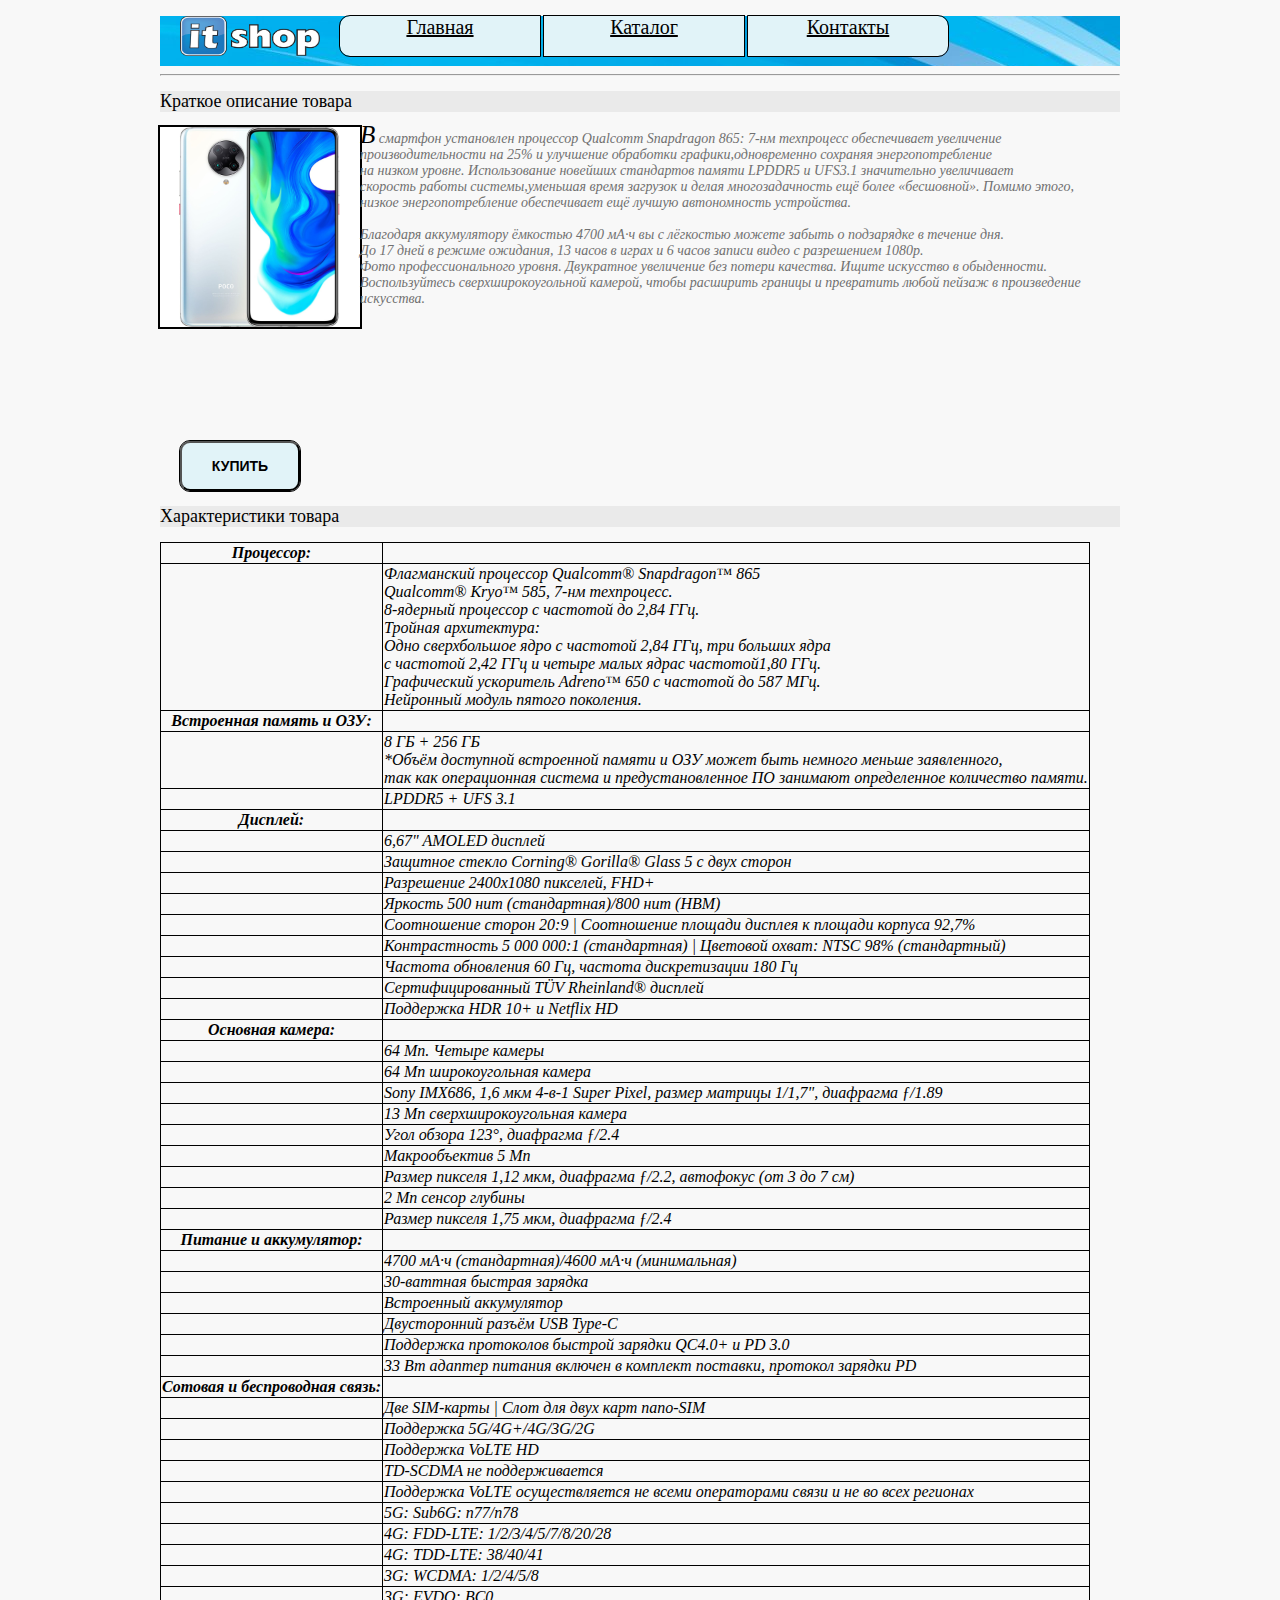
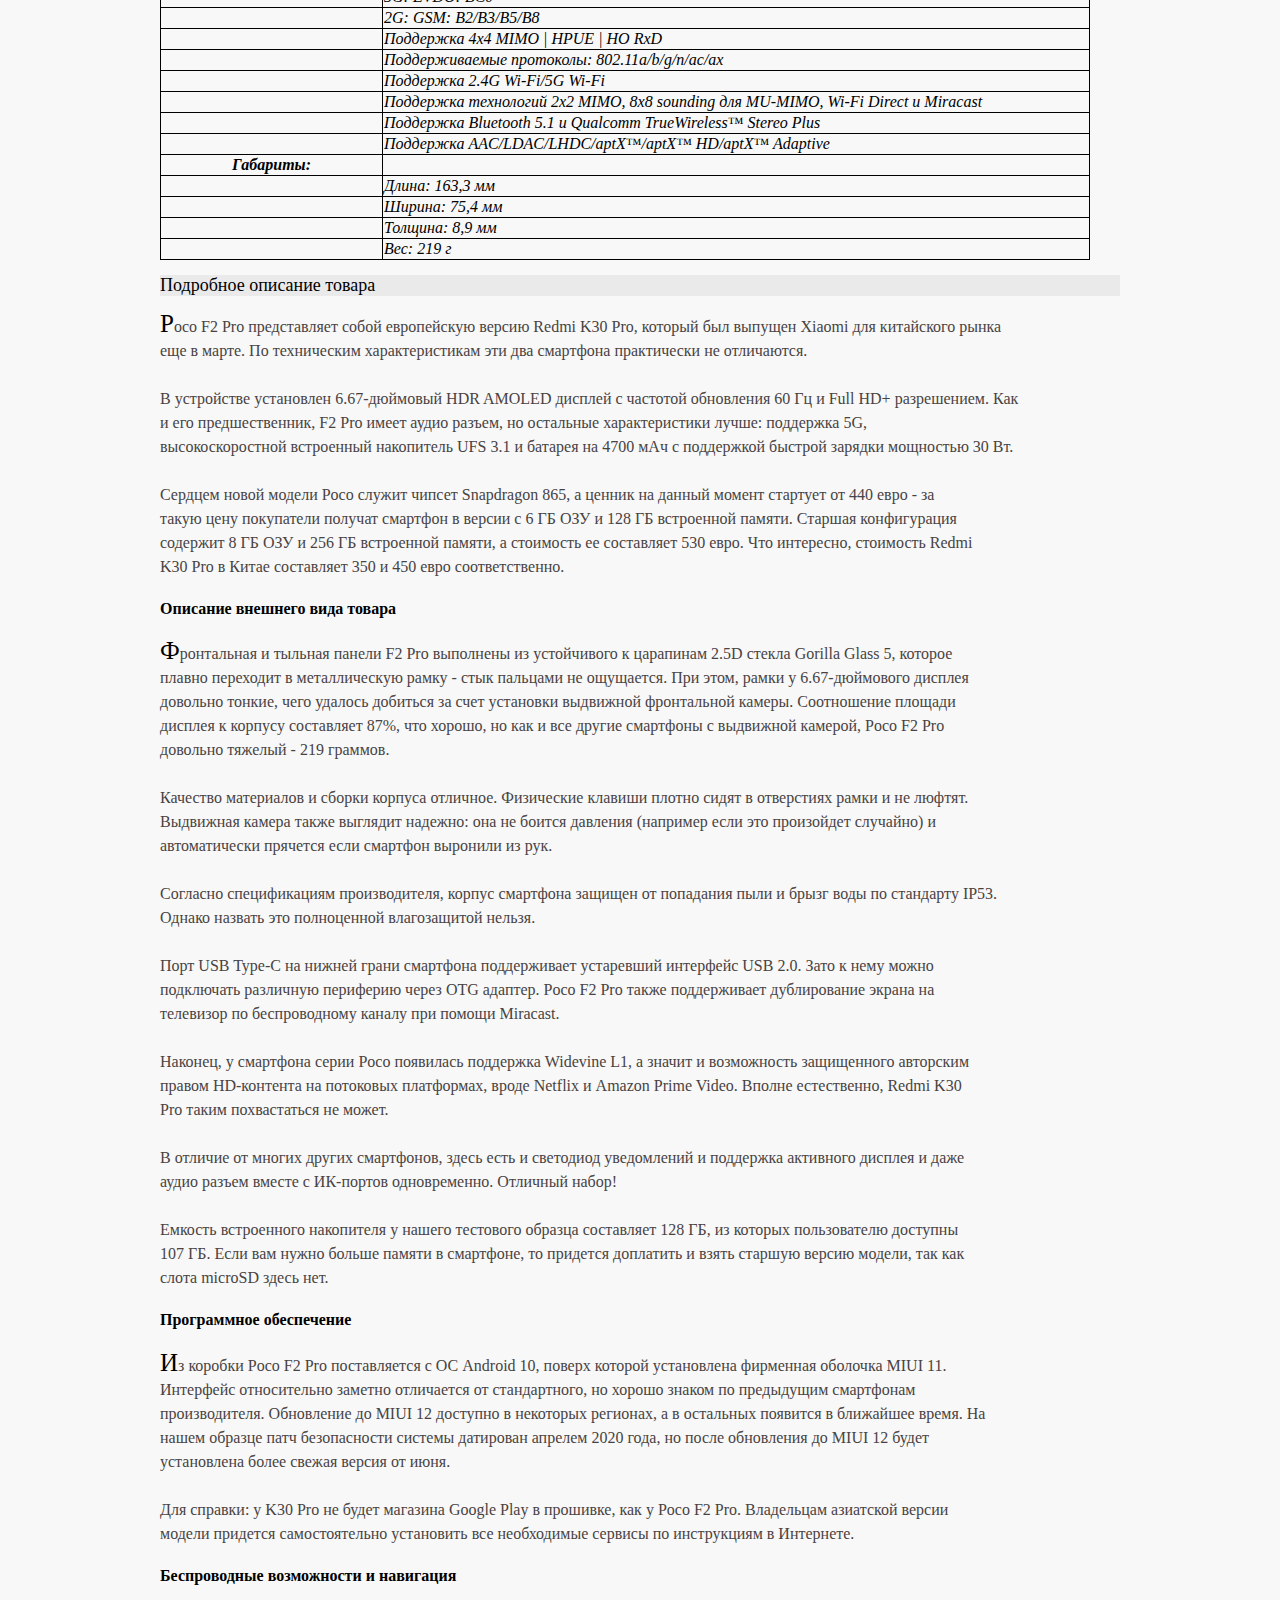
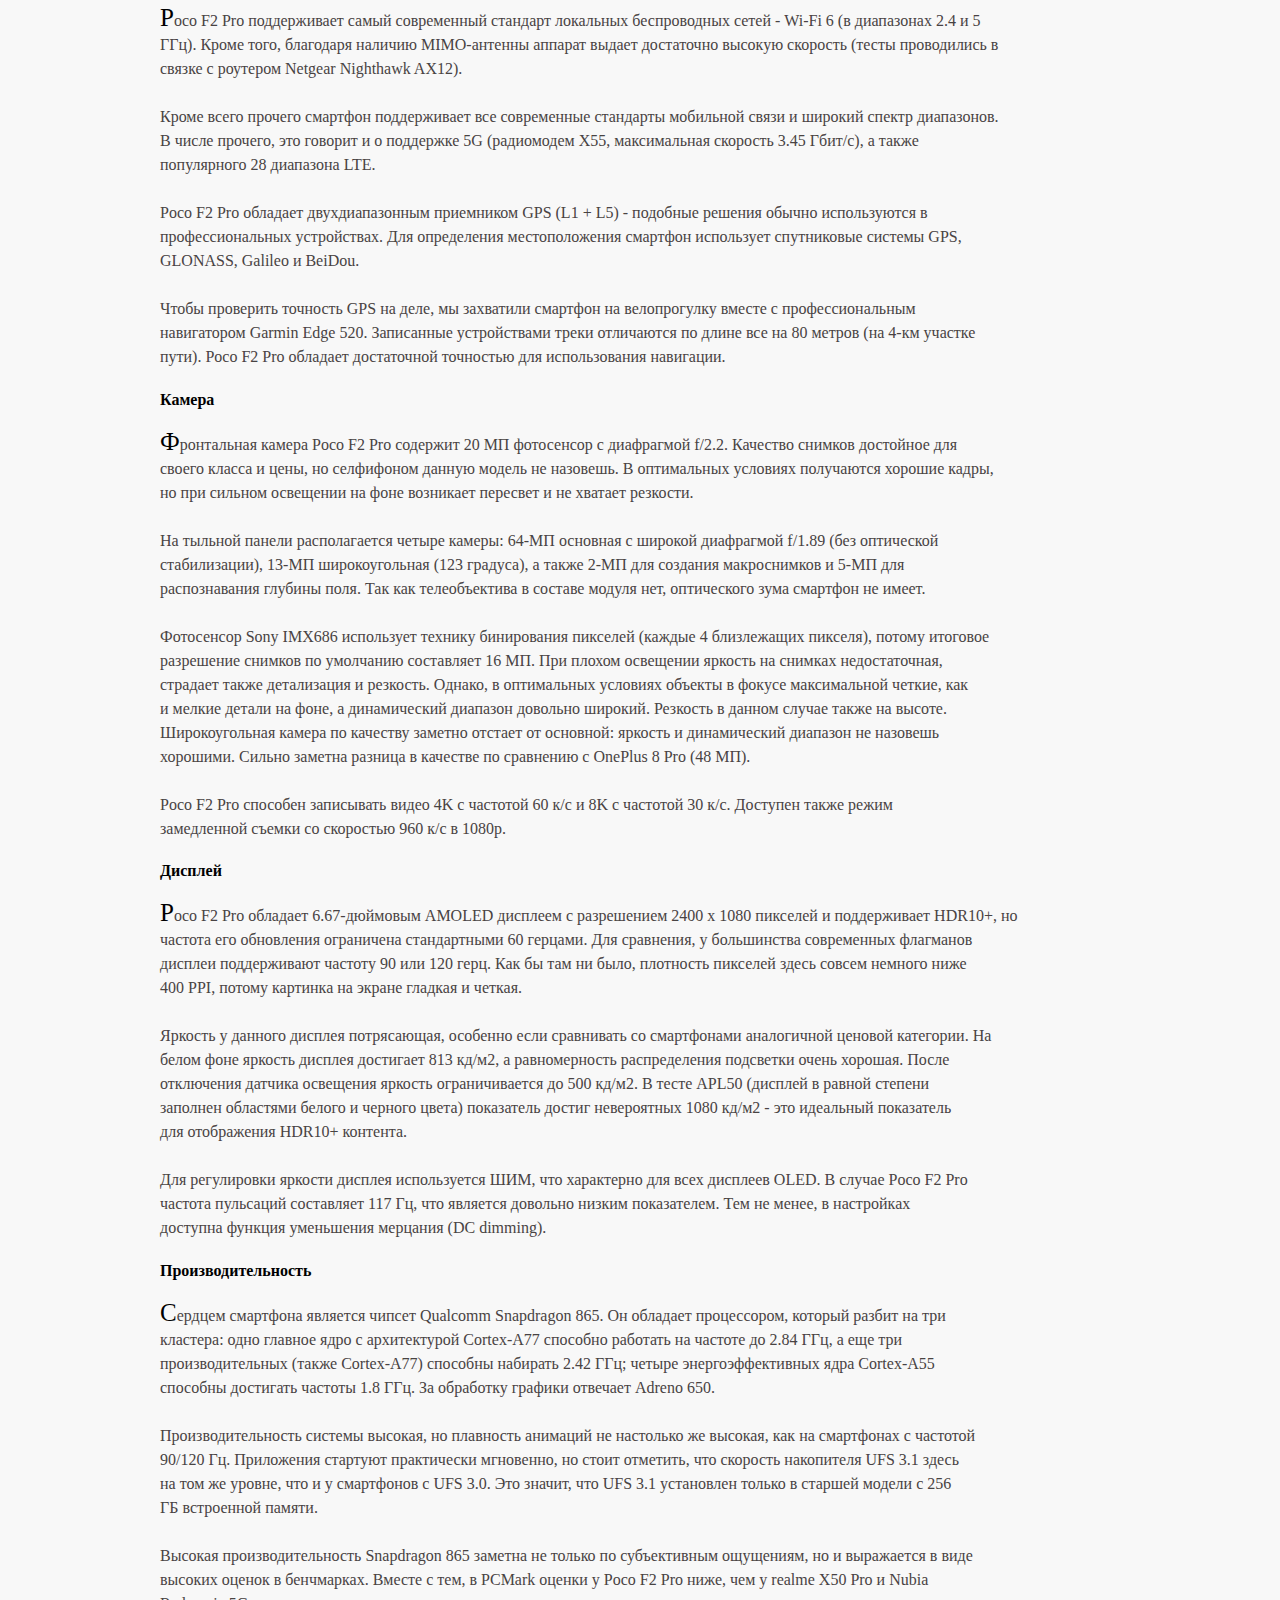
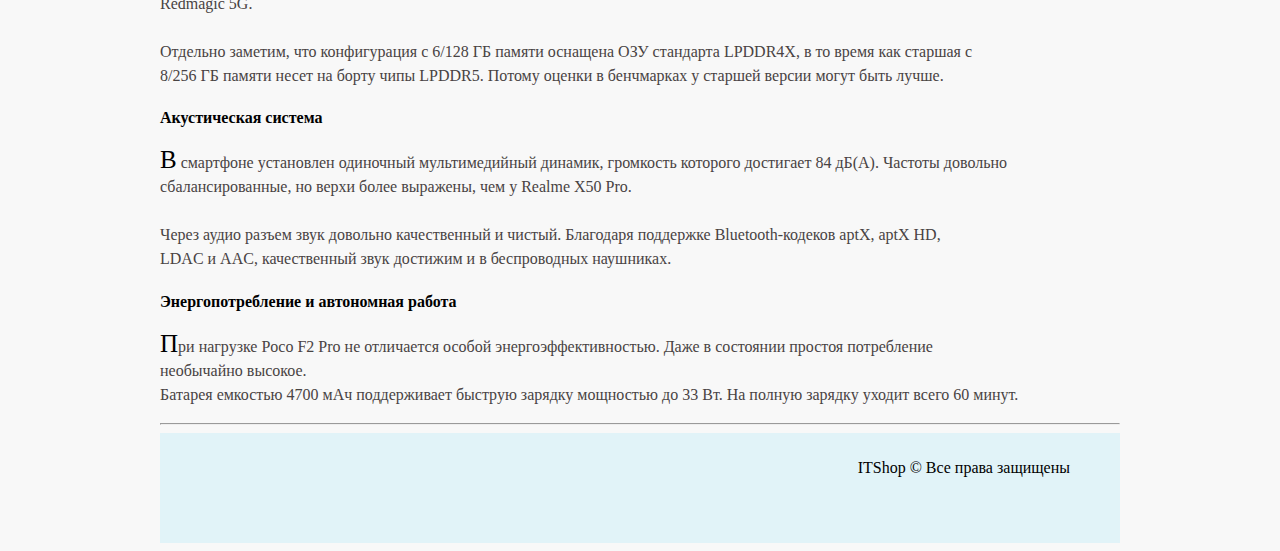
<file: catalog/Poco_F2_Pro.html>
<!DOCTYPE html>
<html lang="en">

<head>
    <meta charset="UTF-8">
    <title>Смартфон Poco F2 Pro</title>
    <link rel="stylesheet" href="../css/style.css">
</head>

<body>
    <div class="container">
        <div class="header">

            <div class="logo"><img src="../img/logo.png" alt="logo_itshop"></div>
            <ul class="menu">
                <li><a href="../index.html">Главная</a></li>
                <li><a href="catalog.html">Каталог</a></li>
                <li><a href="../contacts.html">Контакты</a><br></li>
            </ul>

        </div>
        <hr>
        <div class="body_products">
            <h2 class="products_h2">Краткое описание товара</h2>

            <img class="products_img" src="img/Poco_F2_Pro.jpeg" alt="Poco_F2_Pro"></img>
            <p class="short_product_description">
                В смартфон установлен процессор Qualcomm Snapdragon 865: 7-нм техпроцесс обеспечивает увеличение<br>
                производительности на 25% и улучшение обработки графики,одновременно сохраняя энергопотребление<br>
                на низком уровне. Использование новейших стандартов памяти LPDDR5 и UFS3.1 значительно увеличивает<br>
                скорость работы системы,уменьшая время загрузок и делая многозадачность ещё более «бесшовной». Помимо
                этого,<br>
                низкое энергопотребление обеспечивает ещё лучшую автономность устройства.<br><br>
                Благодаря аккумулятору ёмкостью 4700 мА·ч вы с лёгкостью можете забыть о подзарядке в течение дня.<br>
                До 17 дней в режиме ожидания, 13 часов в играх и 6 часов записи видео с разрешением 1080p.<br>
                Фото профессионального уровня. Двукратное увеличение без потери качества. Ищите искусство в
                обыденности.<br>
                Воспользуйтесь сверхширокоугольной камерой, чтобы расширить границы и превратить любой пейзаж в
                произведение
                искусства.<br>
            </p>
            <form action="#" class="button_buy">
                <input type="submit" value="купить">
            </form>
            <h2 class="products_h2">Характеристики товара</h2>

            <table class="table_characteristics">
                <tr>
                    <th>Процессор:</th>
                    <td></td>
                </tr>
                <tr>
                    <td></td>
                    <td>Флагманский процессор Qualcomm® Snapdragon™ 865<br>
                        Qualcomm® Kryo™ 585, 7-нм техпроцесс.<br>
                        8-ядерный процессор с частотой до 2,84 ГГц.<br>
                        Тройная архитектура:<br>
                        Одно сверхбольшое ядро с частотой 2,84 ГГц,
                        три больших ядра<br> с частотой 2,42 ГГц и четыре малых ядрас частотой1,80 ГГц.<br>
                        Графический ускоритель Adreno™ 650 с частотой до 587 МГц.<br>
                        Нейронный модуль пятого поколения.</td>
                </tr>
                <tr>
                    <th>Встроенная память и ОЗУ:</th>
                    <td></td>
                </tr>
                <tr>
                    <td></td>
                    <td>8 ГБ + 256 ГБ<br>
                        *Объём доступной встроенной памяти и ОЗУ может быть немного меньше заявленного,<br>
                        так как операционная система и предустановленное ПО занимают определенное количество памяти.
                    </td>
                </tr>
                <tr>
                    <td></td>
                    <td>LPDDR5 + UFS 3.1</td>
                </tr>
                <tr>
                    <th>Дисплей:</th>
                    <td></td>
                </tr>
                <tr>
                    <td></td>
                    <td>6,67" AMOLED дисплей</td>
                </tr>
                <tr>
                    <td></td>
                    <td>Защитное стекло Corning® Gorilla® Glass 5 с двух сторон</td>
                </tr>
                <tr>
                    <td></td>
                    <td>Разрешение 2400x1080 пикселей, FHD+</td>
                </tr>
                <tr>
                    <td></td>
                    <td>Яркость 500 нит (стандартная)/800 нит (HBM)</td>
                </tr>
                <tr>
                    <td></td>
                    <td>Соотношение сторон 20:9 | Соотношение площади дисплея к площади корпуса 92,7%</td>
                </tr>
                <tr>
                    <td></td>
                    <td>Контрастность 5 000 000:1 (стандартная) | Цветовой охват: NTSC 98% (стандартный)</td>
                </tr>
                <tr>
                    <td></td>
                    <td>Частота обновления 60 Гц, частота дискретизации 180 Гц</td>
                </tr>
                <tr>
                    <td></td>
                    <td>Сертифицированный TÜV Rheinland® дисплей</td>
                </tr>
                <tr>
                    <td></td>
                    <td>Поддержка HDR 10+ и Netflix HD</td>
                </tr>
                <tr>
                    <th>Основная камера:</th>
                    <td></td>
                </tr>
                <tr>
                    <td></td>
                    <td>64 Мп. Четыре камеры</td>
                </tr>
                <tr>
                    <td></td>
                    <td>64 Мп широкоугольная камера</td>
                </tr>
                <tr>
                    <td></td>
                    <td>Sony IMX686, 1,6 мкм 4-в-1 Super Pixel, размер матрицы 1/1,7", диафрагма ƒ/1.89</td>
                </tr>
                <tr>
                    <td></td>
                    <td>13 Мп сверхширокоугольная камера</td>
                </tr>
                <tr>
                    <td></td>
                    <td>Угол обзора 123°, диафрагма ƒ/2.4</td>
                </tr>
                <tr>
                    <td></td>
                    <td>Макрообъектив 5 Мп</td>
                </tr>
                <tr>
                    <td></td>
                    <td>Размер пикселя 1,12 мкм, диафрагма ƒ/2.2, автофокус (от 3 до 7 см)</td>
                </tr>
                <tr>
                    <td></td>
                    <td>2 Мп сенсор глубины</td>
                </tr>
                <tr>
                    <td></td>
                    <td>Размер пикселя 1,75 мкм, диафрагма ƒ/2.4</td>
                </tr>
                <tr>
                    <th>Питание и аккумулятор:</th>
                    <td></td>
                </tr>
                <tr>
                    <td></td>
                    <td>4700 мА·ч (стандартная)/4600 мА·ч (минимальная)</td>
                </tr>
                <tr>
                    <td></td>
                    <td>30-ваттная быстрая зарядка</td>
                </tr>
                <tr>
                    <td></td>
                    <td>Встроенный аккумулятор</td>
                </tr>
                <tr>
                    <td></td>
                    <td>Двусторонний разъём USB Type-C</td>
                </tr>
                <tr>
                    <td></td>
                    <td>Поддержка протоколов быстрой зарядки QC4.0+ и PD 3.0</td>
                </tr>
                <tr>
                    <td></td>
                    <td>33 Вт адаптер питания включен в комплект поставки, протокол зарядки PD</td>
                </tr>
                <tr>
                    <th>Сотовая и беспроводная связь:</th>
                    <td></td>
                </tr>
                <tr>
                    <td></td>
                    <td>Две SIM-карты | Слот для двух карт nano-SIM</td>
                </tr>
                <tr>
                    <td></td>
                    <td>Поддержка 5G/4G+/4G/3G/2G</td>
                </tr>
                <tr>
                    <td></td>
                    <td>Поддержка VoLTE HD</td>
                </tr>
                <tr>
                    <td></td>
                    <td>TD-SCDMA не поддерживается</td>
                </tr>
                <tr>
                    <td></td>
                    <td>Поддержка VoLTE осуществляется не всеми операторами связи и не во всех регионах</td>
                </tr>
                <tr>
                    <td></td>
                    <td>5G: Sub6G: n77/n78</td>
                </tr>
                <tr>
                    <td></td>
                    <td>4G: FDD-LTE: 1/2/3/4/5/7/8/20/28</td>
                </tr>
                <tr>
                    <td></td>
                    <td>4G: TDD-LTE: 38/40/41</td>
                </tr>
                <tr>
                    <td></td>
                    <td>3G: WCDMA: 1/2/4/5/8</td>
                </tr>
                <tr>
                    <td></td>
                    <td>3G: EVDO: BC0</td>
                </tr>
                <tr>
                    <td></td>
                    <td>2G: GSM: B2/B3/B5/B8</td>
                </tr>
                <tr>
                    <td></td>
                    <td>Поддержка 4x4 MIMO | HPUE | HO RxD</td>
                </tr>
                <tr>
                    <td></td>
                    <td>Поддерживаемые протоколы: 802.11a/b/g/n/ac/ax</td>
                </tr>
                <tr>
                    <td></td>
                    <td>Поддержка 2.4G Wi-Fi/5G Wi-Fi</td>
                </tr>
                <tr>
                    <td></td>
                    <td>Поддержка технологий 2x2 MIMO, 8x8 sounding для MU-MIMO, Wi-Fi Direct и Miracast</td>
                </tr>
                <tr>
                    <td></td>
                    <td>Поддержка Bluetooth 5.1 и Qualcomm TrueWireless™ Stereo Plus</td>
                </tr>
                <tr>
                    <td></td>
                    <td>Поддержка AAC/LDAC/LHDC/aptX™/aptX™ HD/aptX™ Adaptive</td>
                </tr>
                <tr>
                    <th>Габариты:</th>
                    <td></td>
                </tr>
                <tr>
                    <td></td>
                    <td>Длина: 163,3 мм</td>
                </tr>
                <tr>
                    <td></td>
                    <td>Ширина: 75,4 мм</td>
                </tr>
                <tr>
                    <td></td>
                    <td>Толщина: 8,9 мм</td>
                </tr>
                <tr>
                    <td></td>
                    <td>Вес: 219 г</td>
                </tr>

            </table>

            <h2 class="products_h2">Подробное описание товара</h2>

            <p class="detailed_product_description">
                Poco F2 Pro представляет собой европейскую версию Redmi K30 Pro, который был выпущен Xiaomi для
                китайского
                рынка<br>
                еще в марте. По техническим характеристикам эти два смартфона практически не отличаются.<br><br>

                В устройстве установлен 6.67-дюймовый HDR AMOLED дисплей с частотой обновления 60 Гц и Full HD+
                разрешением.
                Как<br>
                и его предшественник, F2 Pro имеет аудио разъем, но остальные характеристики лучше: поддержка 5G,<br>
                высокоскоростной встроенный накопитель UFS 3.1 и батарея на 4700 мАч с поддержкой быстрой зарядки
                мощностью
                30
                Вт.<br><br>

                Сердцем новой модели Poco служит чипсет Snapdragon 865, а ценник на данный момент стартует от 440 евро -
                за<br>
                такую цену покупатели получат смартфон в версии с 6 ГБ ОЗУ и 128 ГБ встроенной памяти. Старшая
                конфигурация<br>
                содержит 8 ГБ ОЗУ и 256 ГБ встроенной памяти, а стоимость ее составляет 530 евро. Что интересно,
                стоимость
                Redmi<br>
                K30 Pro в Китае составляет 350 и 450 евро соответственно.
            </p>
            <h4>Описание внешнего вида товара</h4>
            <p class="detailed_product_description">
                Фронтальная и тыльная панели F2 Pro выполнены из устойчивого к царапинам 2.5D стекла Gorilla Glass 5,
                которое<br>
                плавно переходит в металлическую рамку - стык пальцами не ощущается. При этом, рамки у 6.67-дюймового
                дисплея<br>
                довольно тонкие, чего удалось добиться за счет установки выдвижной фронтальной камеры. Соотношение
                площади<br>
                дисплея к корпусу составляет 87%, что хорошо, но как и все другие смартфоны с выдвижной камерой, Poco F2
                Pro<br>
                довольно тяжелый - 219 граммов.<br><br>

                Качество материалов и сборки корпуса отличное. Физические клавиши плотно сидят в отверстиях рамки и не
                люфтят.<br>
                Выдвижная камера также выглядит надежно: она не боится давления (например если это произойдет случайно)
                и<br>
                автоматически прячется если смартфон выронили из рук.<br><br>

                Согласно спецификациям производителя, корпус смартфона защищен от попадания пыли и брызг воды по
                стандарту
                IP53.<br>
                Однако назвать это полноценной влагозащитой нельзя.<br><br>

                Порт USB Type-C на нижней грани смартфона поддерживает устаревший интерфейс USB 2.0. Зато к нему
                можно<br>
                подключать различную периферию через OTG адаптер. Poco F2 Pro также поддерживает дублирование экрана
                на<br>
                телевизор по беспроводному каналу при помощи Miracast.<br><br>

                Наконец, у смартфона серии Poco появилась поддержка Widevine L1, а значит и возможность защищенного
                авторским<br>
                правом HD-контента на потоковых платформах, вроде Netflix и Amazon Prime Video. Вполне естественно,
                Redmi
                K30<br>
                Pro таким похвастаться не может.<br><br>

                В отличие от многих других смартфонов, здесь есть и светодиод уведомлений и поддержка активного дисплея
                и
                даже<br>
                аудио разъем вместе с ИК-портов одновременно. Отличный набор!<br><br>

                Емкость встроенного накопителя у нашего тестового образца составляет 128 ГБ, из которых пользователю
                доступны<br>
                107 ГБ. Если вам нужно больше памяти в смартфоне, то придется доплатить и взять старшую версию модели,
                так
                как<br>
                слота microSD здесь нет.
            </p>

            <h4>Программное обеспечение</h4>
            <p class="detailed_product_description">
                Из коробки Poco F2 Pro поставляется с ОС Android 10, поверх которой установлена фирменная оболочка MIUI
                11.<br>
                Интерфейс относительно заметно отличается от стандартного, но хорошо знаком по предыдущим смартфонам<br>
                производителя. Обновление до MIUI 12 доступно в некоторых регионах, а в остальных появится в ближайшее
                время.
                На<br>
                нашем образце патч безопасности системы датирован апрелем 2020 года, но после обновления до MIUI 12
                будет<br>
                установлена более свежая версия от июня.<br><br>

                Для справки: у K30 Pro не будет магазина Google Play в прошивке, как у Poco F2 Pro. Владельцам азиатской
                версии<br>
                модели придется самостоятельно установить все необходимые сервисы по инструкциям в Интернете.
            </p>
            <h4>Беспроводные возможности и навигация</h4>
            <p class="detailed_product_description">
                Poco F2 Pro поддерживает самый современный стандарт локальных беспроводных сетей - Wi-Fi 6 (в диапазонах
                2.4
                и
                5<br>
                ГГц). Кроме того, благодаря наличию MIMO-антенны аппарат выдает достаточно высокую скорость (тесты
                проводились
                в<br>
                связке с роутером Netgear Nighthawk AX12).<br><br>

                Кроме всего прочего смартфон поддерживает все современные стандарты мобильной связи и широкий спектр
                диапазонов.<br>
                В числе прочего, это говорит и о поддержке 5G (радиомодем X55, максимальная скорость 3.45 Гбит/с), а
                также<br>
                популярного 28 диапазона LTE.<br><br>

                Poco F2 Pro обладает двухдиапазонным приемником GPS (L1 + L5) - подобные решения обычно используются
                в<br>
                профессиональных устройствах. Для определения местоположения смартфон использует спутниковые системы
                GPS,<br>
                GLONASS, Galileo и BeiDou.<br><br>

                Чтобы проверить точность GPS на деле, мы захватили смартфон на велопрогулку вместе с
                профессиональным<br>
                навигатором Garmin Edge 520. Записанные устройствами треки отличаются по длине все на 80 метров (на 4-км
                участке<br>
                пути). Poco F2 Pro обладает достаточной точностью для использования навигации.<br>
            </p>
            <h4>Камера</h4>
            <p class="detailed_product_description">
                Фронтальная камера Poco F2 Pro содержит 20 МП фотосенсор с диафрагмой f/2.2. Качество снимков достойное
                для<br>
                своего класса и цены, но селфифоном данную модель не назовешь. В оптимальных условиях получаются хорошие
                кадры,<br>
                но при сильном освещении на фоне возникает пересвет и не хватает резкости.<br><br>

                На тыльной панели располагается четыре камеры: 64-МП основная с широкой диафрагмой f/1.89 (без
                оптической<br>
                стабилизации), 13-МП широкоугольная (123 градуса), а также 2-МП для создания макроснимков и 5-МП для<br>
                распознавания глубины поля. Так как телеобъектива в составе модуля нет, оптического зума смартфон не
                имеет.<br><br>

                Фотосенсор Sony IMX686 использует технику бинирования пикселей (каждые 4 близлежащих пикселя), потому
                итоговое<br>
                разрешение снимков по умолчанию составляет 16 МП. При плохом освещении яркость на снимках
                недостаточная,<br>
                страдает также детализация и резкость. Однако, в оптимальных условиях объекты в фокусе максимальной
                четкие,
                как<br>
                и мелкие детали на фоне, а динамический диапазон довольно широкий. Резкость в данном случае также на
                высоте.<br>
                Широкоугольная камера по качеству заметно отстает от основной: яркость и динамический диапазон не
                назовешь<br>
                хорошими. Сильно заметна разница в качестве по сравнению с OnePlus 8 Pro (48 МП).<br><br>

                Poco F2 Pro способен записывать видео 4K с частотой 60 к/с и 8K с частотой 30 к/с. Доступен также
                режим<br>
                замедленной съемки со скоростью 960 к/с в 1080p.
            </p>
            <h4>Дисплей</h4>
            <p class="detailed_product_description">
                Poco F2 Pro обладает 6.67-дюймовым AMOLED дисплеем с разрешением 2400 х 1080 пикселей и поддерживает
                HDR10+,
                но<br>
                частота его обновления ограничена стандартными 60 герцами. Для сравнения, у большинства современных
                флагманов<br>
                дисплеи поддерживают частоту 90 или 120 герц. Как бы там ни было, плотность пикселей здесь совсем
                немного
                ниже<br>
                400 PPI, потому картинка на экране гладкая и четкая.<br><br>

                Яркость у данного дисплея потрясающая, особенно если сравнивать со смартфонами аналогичной ценовой
                категории.
                На<br>
                белом фоне яркость дисплея достигает 813 кд/м2, а равномерность распределения подсветки очень хорошая.
                После<br>
                отключения датчика освещения яркость ограничивается до 500 кд/м2. В тесте APL50 (дисплей в равной
                степени<br>
                заполнен областями белого и черного цвета) показатель достиг невероятных 1080 кд/м2 - это идеальный
                показатель<br>
                для отображения HDR10+ контента.<br><br>

                Для регулировки яркости дисплея используется ШИМ, что характерно для всех дисплеев OLED. В случае Poco
                F2
                Pro<br>
                частота пульсаций составляет 117 Гц, что является довольно низким показателем. Тем не менее, в
                настройках<br>
                доступна функция уменьшения мерцания (DC dimming).
            </p>
            <h4>Производительность</h4>
            <p class="detailed_product_description">
                Сердцем смартфона является чипсет Qualcomm Snapdragon 865. Он обладает процессором, который разбит на
                три<br>
                кластера: одно главное ядро с архитектурой Cortex-A77 способно работать на частоте до 2.84 ГГц, а еще
                три<br>
                производительных (также Cortex-A77) способны набирать 2.42 ГГц; четыре энергоэффективных ядра
                Cortex-A55<br>
                способны достигать частоты 1.8 ГГц. За обработку графики отвечает Adreno 650.<br><br>

                Производительность системы высокая, но плавность анимаций не настолько же высокая, как на смартфонах с
                частотой<br>
                90/120 Гц. Приложения стартуют практически мгновенно, но стоит отметить, что скорость накопителя UFS 3.1
                здесь<br>
                на том же уровне, что и у смартфонов с UFS 3.0. Это значит, что UFS 3.1 установлен только в старшей
                модели с
                256<br>
                ГБ встроенной памяти.<br><br>

                Высокая производительность Snapdragon 865 заметна не только по субъективным ощущениям, но и выражается в
                виде<br>
                высоких оценок в бенчмарках. Вместе с тем, в PCMark оценки у Poco F2 Pro ниже, чем у realme X50 Pro и
                Nubia<br>
                Redmagic 5G.<br><br>

                Отдельно заметим, что конфигурация с 6/128 ГБ памяти оснащена ОЗУ стандарта LPDDR4X, в то время как
                старшая
                с<br>
                8/256 ГБ памяти несет на борту чипы LPDDR5. Потому оценки в бенчмарках у старшей версии могут быть
                лучше.
            </p>
            <h4>Акустическая система</h4>
            <p class="detailed_product_description">
                В смартфоне установлен одиночный мультимедийный динамик, громкость которого достигает 84 дБ(А). Частоты
                довольно<br>
                сбалансированные, но верхи более выражены, чем у Realme X50 Pro.<br><br>

                Через аудио разъем звук довольно качественный и чистый. Благодаря поддержке Bluetooth-кодеков aptX, aptX
                HD,<br>
                LDAC и AAC, качественный звук достижим и в беспроводных наушниках.
            </p>
            <h4>Энергопотребление и автономная работа</h4>
            <p class="detailed_product_description">
                При нагрузке Poco F2 Pro не отличается особой энергоэффективностью. Даже в состоянии простоя
                потребление<br>
                необычайно высокое.<br>
                Батарея емкостью 4700 мАч поддерживает быструю зарядку мощностью до 33 Вт. На полную зарядку уходит
                всего 60
                минут.

            </p>
        </div>
        <hr>
        <div class="footer">
            
            <p>ITShop &copy; Все права защищены</p>
        </div>
    </div>
</body>

</html>
</file>
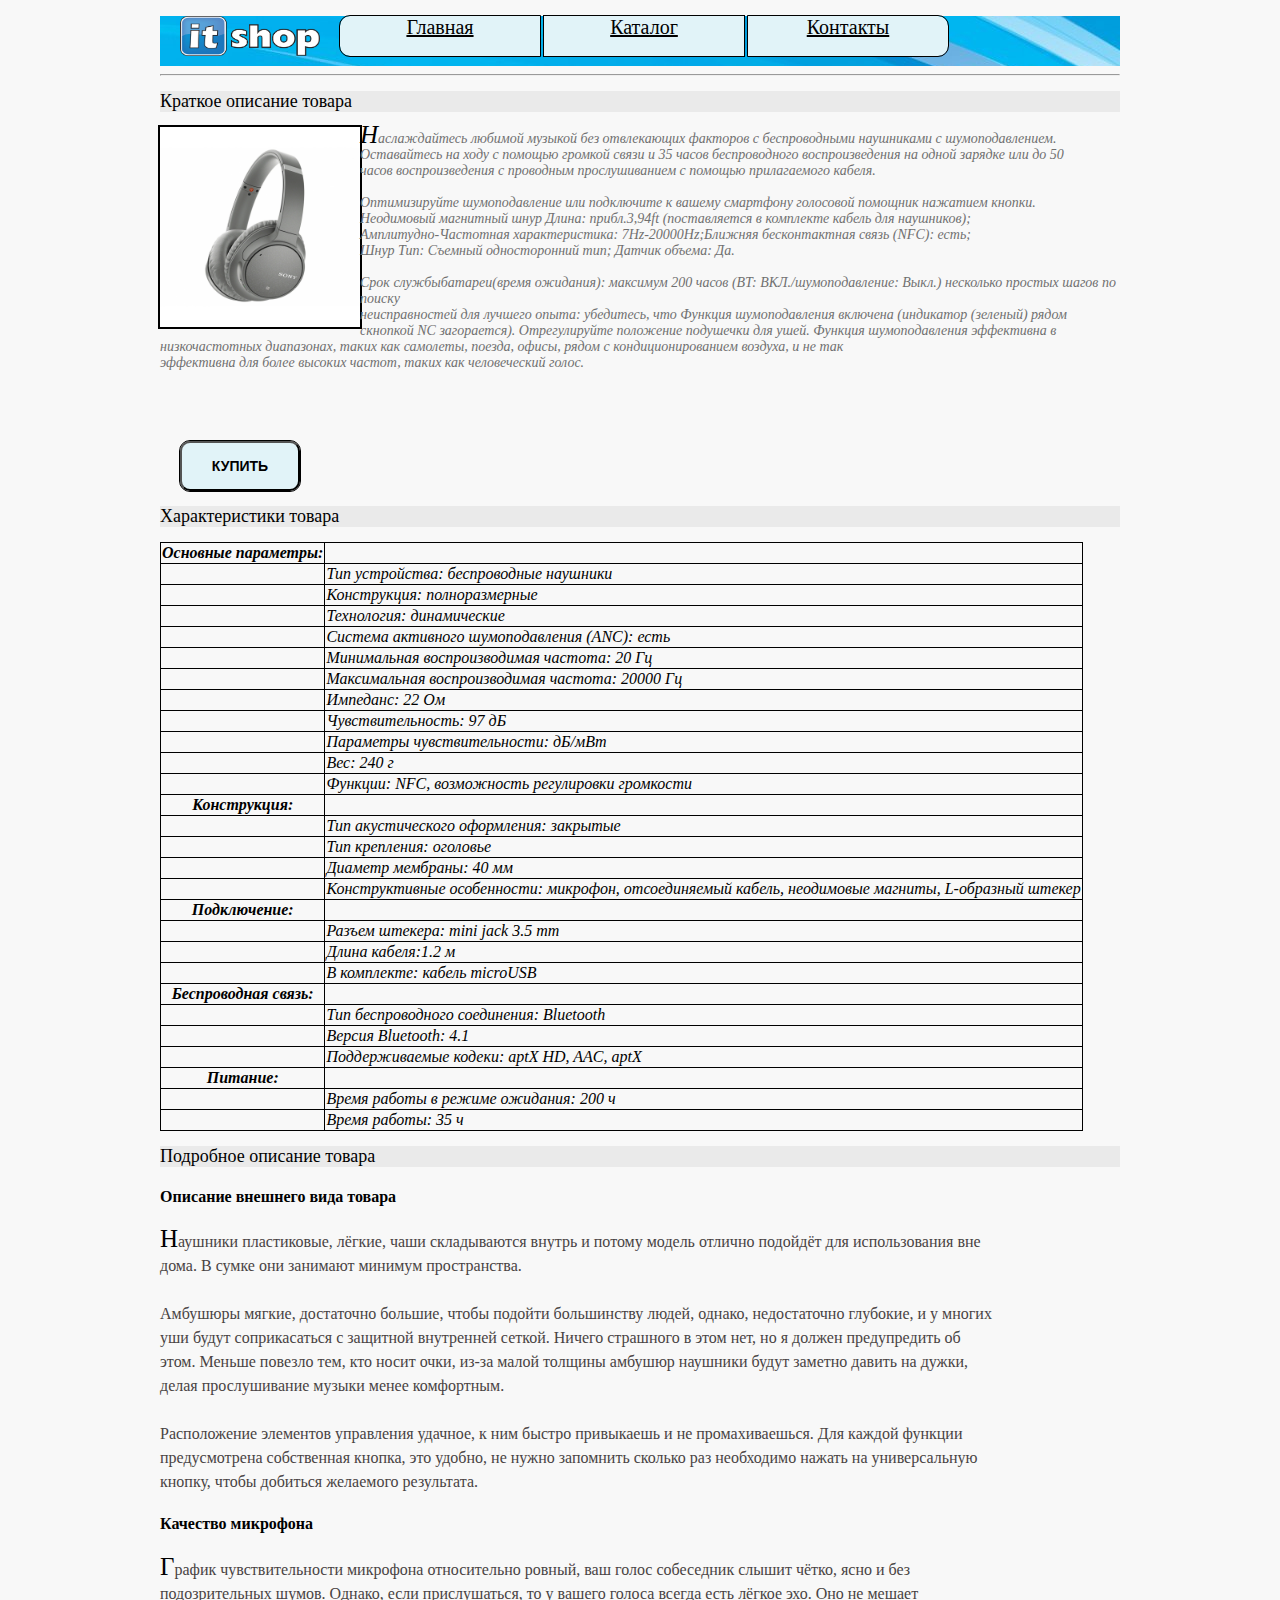
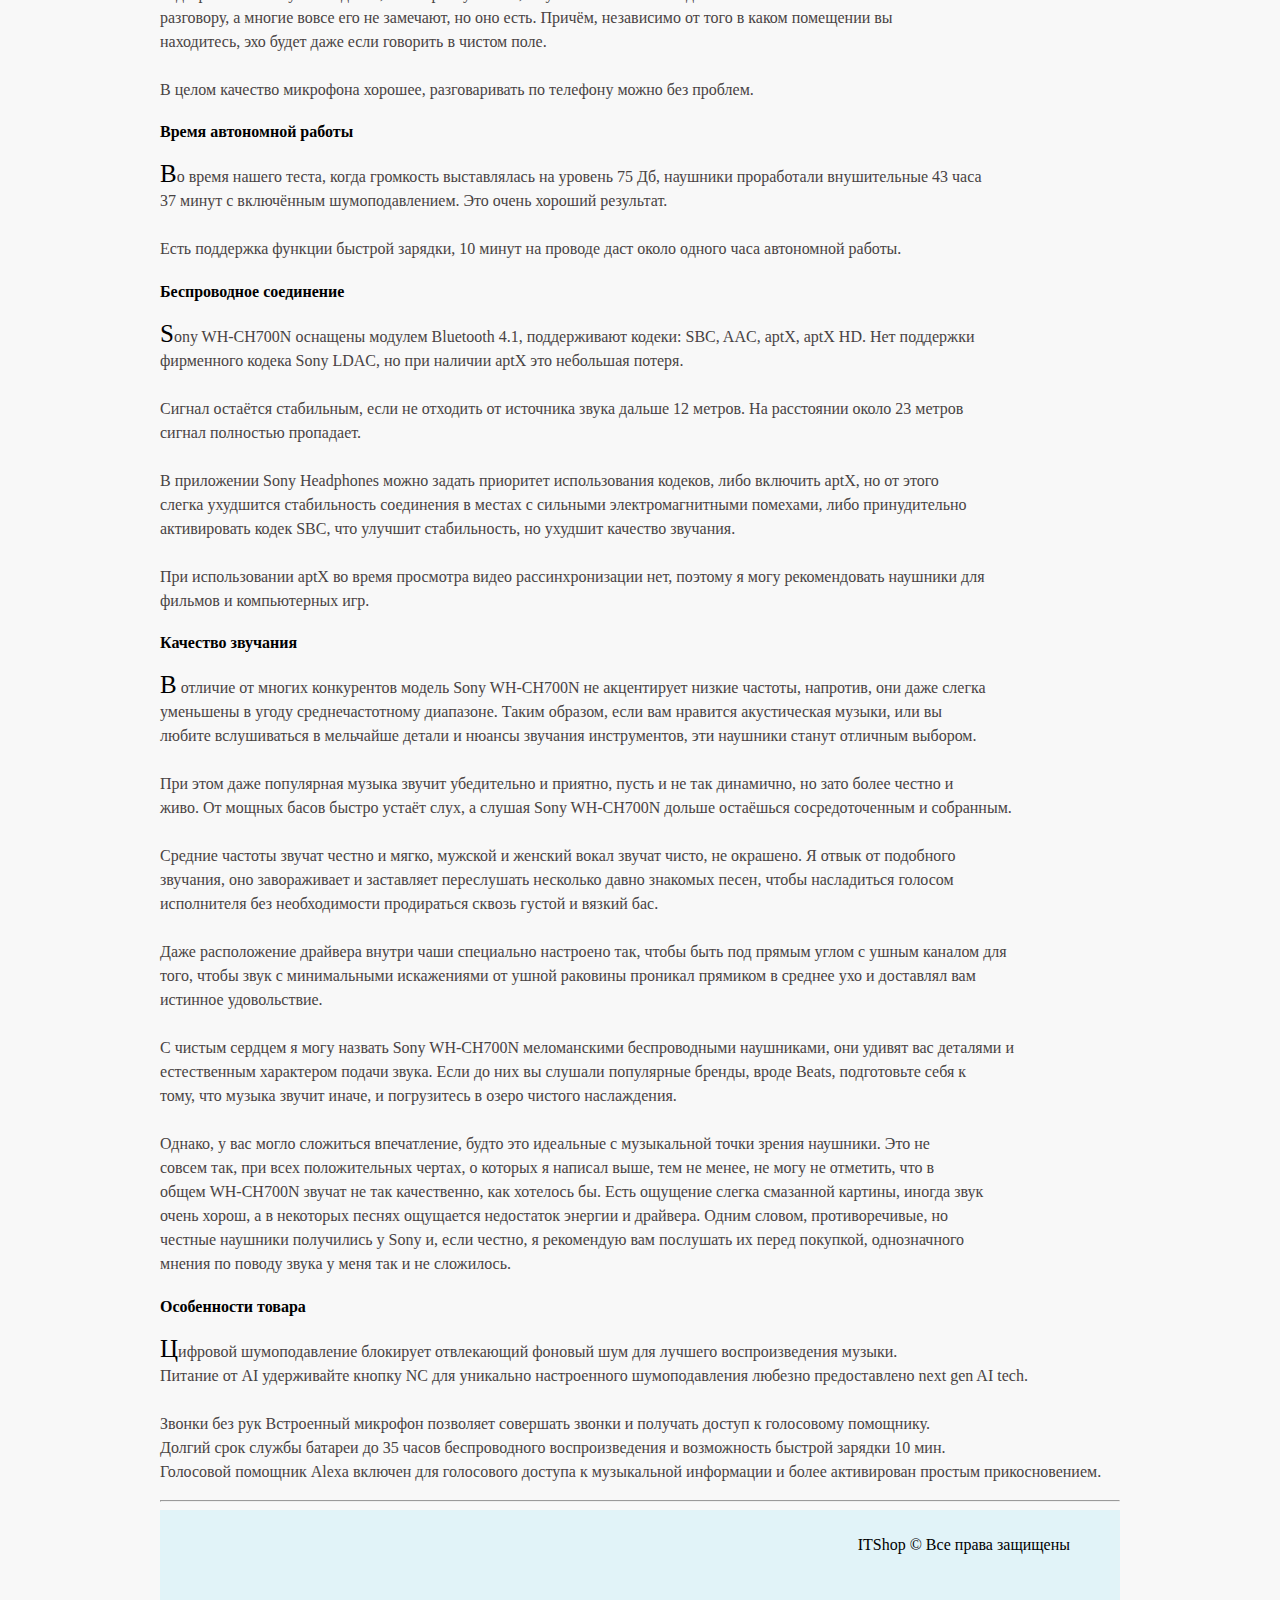
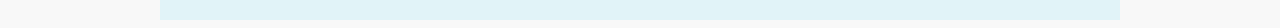
<file: catalog/Sony_WH-CH700N.html>
<!DOCTYPE html>
<html lang="en">

<head>
    <meta charset="UTF-8">
    <title>Наушники Sony WH-CH700N</title>
    <link rel="stylesheet" href="../css/style.css">
</head>

<body>
    <div class="container">
        <div class="header">

            <div class="logo"><img src="../img/logo.png" alt="logo_itshop"></div>
            <ul class="menu">
                <li><a href="../index.html">Главная</a></li>
                <li><a href="catalog.html">Каталог</a></li>
                <li><a href="../contacts.html">Контакты</a><br></li>
            </ul>

        </div>
        <hr>
        <div class="body_products">
            <h2 class="products_h2">Краткое описание товара</h2>
            <img class="products_img" src="img/Sony_WH-CH700N.jpg" alt="Sony_WH-CH700N"></img>
            <p class="short_product_description"> Наслаждайтесь любимой музыкой без отвлекающих факторов с беспроводными
                наушниками с шумоподавлением.<br>
                Оставайтесь на ходу с помощью громкой связи и 35 часов беспроводного воспроизведения на одной зарядке
                или до
                50<br>
                часов воспроизведения с проводным прослушиванием с помощью прилагаемого кабеля.<br><br>

                Оптимизируйте шумоподавление или подключите к вашему смартфону голосовой помощник нажатием кнопки.<br>
                Неодимовый магнитный шнур Длина: прибл.3,94ft (поставляется в комплекте кабель для наушников); <br>
                Амплитудно-Частотная характеристика: 7Hz-20000Hz;Ближняя бесконтактная связь (NFC): есть; <br>
                Шнур Тип: Съемный односторонний тип; Датчик объема: Да. <br><br>

                Срок службыбатареи(время ожидания): максимум 200 часов (BT: ВКЛ./шумоподавление: Выкл.) несколько
                простых
                шагов
                по поиску<br>
                неисправностей для лучшего опыта: убедитесь, что Функция шумоподавления включена (индикатор (зеленый)
                рядом<br>
                скнопкой NC загорается). Отрегулируйте положение подушечки для ушей. Функция шумоподавления эффективна
                в<br>
                низкочастотных диапазонах, таких как самолеты, поезда, офисы, рядом с кондиционированием воздуха, и не
                так<br>
                эффективна для более высоких частот, таких как человеческий голос.
            </p>
            <form action="#" class="button_buy">
                <input type="submit" value="купить">
            </form>

            <h2 class="products_h2">Характеристики товара</h2>
            <table class="table_characteristics">
                <tr>
                    <th>Основные параметры:</th>
                    <td></td>
                </tr>
                <tr>
                    <td></td>
                    <td>Тип устройства: беспроводные наушники</td>
                </tr>
                <tr>
                    <td></td>
                    <td>Конструкция: полноразмерные</td>
                </tr>
                <tr>
                    <td></td>
                    <td>Технология: динамические</td>
                </tr>
                <tr>
                    <td></td>
                    <td>Система активного шумоподавления (ANC): есть</td>
                </tr>
                <tr>
                    <td></td>
                    <td>Минимальная воспроизводимая частота: 20 Гц</td>
                </tr>
                <tr>
                    <td></td>
                    <td>Максимальная воспроизводимая частота: 20000 Гц</td>
                </tr>
                <tr>
                    <td></td>
                    <td>Импеданс: 22 Ом</td>
                </tr>
                <tr>
                    <td></td>
                    <td>Чувствительность: 97 дБ</td>
                </tr>
                <tr>
                    <td></td>
                    <td>Параметры чувствительности: дБ/мВт</td>
                </tr>
                <tr>
                    <td></td>
                    <td>Вес: 240 г</td>
                </tr>
                <tr>
                    <td></td>
                    <td>Функции: NFC, возможность регулировки громкости</td>
                </tr>
                <tr>
                    <th>Конструкция:</th>
                    <td></td>
                </tr>
                <tr>
                    <td></td>
                    <td>Тип акустического оформления: закрытые</td>
                </tr>
                <tr>
                    <td></td>
                    <td>Тип крепления: оголовье</td>
                </tr>
                <tr>
                    <td></td>
                    <td>Диаметр мембраны: 40 мм</td>
                </tr>
                <tr>
                    <td></td>
                    <td>Конструктивные особенности: микрофон, отсоединяемый кабель, неодимовые магниты, L-образный
                        штекер</td>
                </tr>
                <tr>
                    <th>Подключение:</th>
                    <td></td>
                </tr>
                <tr>
                    <td></td>
                    <td>Разъем штекера: mini jack 3.5 mm</td>
                </tr>
                <tr>
                    <td></td>
                    <td>Длина кабеля:1.2 м</td>
                </tr>
                <tr>
                    <td></td>
                    <td>В комплекте: кабель microUSB</td>
                </tr>
                <tr>
                    <th>Беспроводная связь:</th>
                    <td></td>
                </tr>
                <tr>
                    <td></td>
                    <td>Тип беспроводного соединения: Bluetooth</td>
                </tr>
                <tr>
                    <td></td>
                    <td>Версия Bluetooth: 4.1</td>
                </tr>
                <tr>
                    <td></td>
                    <td>Поддерживаемые кодеки: aptX HD, AAC, aptX</td>
                </tr>
                <tr>
                    <th>Питание:</th>
                    <td></td>
                </tr>
                <tr>
                    <td></td>
                    <td>Время работы в режиме ожидания: 200 ч</td>
                </tr>
                <tr>
                    <td></td>
                    <td>Время работы: 35 ч</td>
                </tr>
            </table>

            <h2 class="products_h2">Подробное описание товара</h2>

            <h4>Описание внешнего вида товара</h4>
            <p class="detailed_product_description">
                Наушники пластиковые, лёгкие, чаши складываются внутрь и потому модель отлично подойдёт для
                использования
                вне<br>
                дома. В сумке они занимают минимум пространства.<br><br>

                Амбушюры мягкие, достаточно большие, чтобы подойти большинству людей, однако, недостаточно глубокие, и у
                многих<br>
                уши будут соприкасаться с защитной внутренней сеткой. Ничего страшного в этом нет, но я должен
                предупредить
                об<br>
                этом. Меньше повезло тем, кто носит очки, из-за малой толщины амбушюр наушники будут заметно давить на
                дужки,<br>
                делая прослушивание музыки менее комфортным.<br><br>

                Расположение элементов управления удачное, к ним быстро привыкаешь и не промахиваешься. Для каждой
                функции<br>
                предусмотрена собственная кнопка, это удобно, не нужно запомнить сколько раз необходимо нажать на
                универсальную<br>
                кнопку, чтобы добиться желаемого результата.
            </p>
            <h4>Качество микрофона</h4>
            <p class="detailed_product_description">
                График чувствительности микрофона относительно ровный, ваш голос собеседник слышит чётко, ясно и без<br>
                подозрительных шумов. Однако, если прислушаться, то у вашего голоса всегда есть лёгкое эхо. Оно не
                мешает<br>
                разговору, а многие вовсе его не замечают, но оно есть. Причём, независимо от того в каком помещении
                вы<br>
                находитесь, эхо будет даже если говорить в чистом поле.<br><br>

                В целом качество микрофона хорошее, разговаривать по телефону можно без проблем.
            </p>
            <h4>Время автономной работы</h4>
            <p class="detailed_product_description">
                Во время нашего теста, когда громкость выставлялась на уровень 75 Дб, наушники проработали внушительные
                43
                часа<br>
                37 минут с включённым шумоподавлением. Это очень хороший результат.<br><br>

                Есть поддержка функции быстрой зарядки, 10 минут на проводе даст около одного часа автономной работы.
            </p>
            <h4>Беспроводное соединение</h4>
            <p class="detailed_product_description">
                Sony WH-CH700N оснащены модулем Bluetooth 4.1, поддерживают кодеки: SBC, AAC, aptX, aptX HD. Нет
                поддержки<br>
                фирменного кодека Sony LDAC, но при наличии aptX это небольшая потеря.<br><br>

                Сигнал остаётся стабильным, если не отходить от источника звука дальше 12 метров. На расстоянии около 23
                метров<br>
                сигнал полностью пропадает.<br><br>

                В приложении Sony Headphones можно задать приоритет использования кодеков, либо включить aptX, но от
                этого<br>
                слегка ухудшится стабильность соединения в местах с сильными электромагнитными помехами, либо
                принудительно<br>
                активировать кодек SBC, что улучшит стабильность, но ухудшит качество звучания.<br><br>

                При использовании aptX во время просмотра видео рассинхронизации нет, поэтому я могу рекомендовать
                наушники
                для<br>
                фильмов и компьютерных игр.
            </p>
            <h4>Качество звучания</h4>
            <p class="detailed_product_description">
                В отличие от многих конкурентов модель Sony WH-CH700N не акцентирует низкие частоты, напротив, они даже
                слегка<br>
                уменьшены в угоду среднечастотному диапазоне. Таким образом, если вам нравится акустическая музыки, или
                вы<br>
                любите вслушиваться в мельчайше детали и нюансы звучания инструментов, эти наушники станут отличным
                выбором.<br><br>

                При этом даже популярная музыка звучит убедительно и приятно, пусть и не так динамично, но зато более
                честно
                и<br>
                живо. От мощных басов быстро устаёт слух, а слушая Sony WH-CH700N дольше остаёшься сосредоточенным и
                собранным.<br><br>

                Средние частоты звучат честно и мягко, мужской и женский вокал звучат чисто, не окрашено. Я отвык от
                подобного<br>
                звучания, оно завораживает и заставляет переслушать несколько давно знакомых песен, чтобы насладиться
                голосом<br>
                исполнителя без необходимости продираться сквозь густой и вязкий бас.<br><br>

                Даже расположение драйвера внутри чаши специально настроено так, чтобы быть под прямым углом с ушным
                каналом
                для<br>
                того, чтобы звук с минимальными искажениями от ушной раковины проникал прямиком в среднее ухо и
                доставлял
                вам<br>
                истинное удовольствие.<br><br>

                С чистым сердцем я могу назвать Sony WH-CH700N меломанскими беспроводными наушниками, они удивят вас
                деталями
                и<br>
                естественным характером подачи звука. Если до них вы слушали популярные бренды, вроде Beats, подготовьте
                себя
                к<br>
                тому, что музыка звучит иначе, и погрузитесь в озеро чистого наслаждения.<br><br>

                Однако, у вас могло сложиться впечатление, будто это идеальные с музыкальной точки зрения наушники. Это
                не<br>
                совсем так, при всех положительных чертах, о которых я написал выше, тем не менее, не могу не отметить,
                что
                в<br>
                общем WH-CH700N звучат не так качественно, как хотелось бы. Есть ощущение слегка смазанной картины,
                иногда
                звук<br>
                очень хорош, а в некоторых песнях ощущается недостаток энергии и драйвера. Одним словом, противоречивые,
                но<br>
                честные наушники получились у Sony и, если честно, я рекомендую вам послушать их перед покупкой,
                однозначного<br>
                мнения по поводу звука у меня так и не сложилось.
            </p>
            <h4>Особенности товара</h4>
            <p class="detailed_product_description">
                Цифровой шумоподавление блокирует отвлекающий фоновый шум для лучшего воспроизведения музыки.<br>
                Питание от AI удерживайте кнопку NC для уникально настроенного шумоподавления любезно предоставлено next
                gen
                AI
                tech.<br><br>

                Звонки без рук Встроенный микрофон позволяет совершать звонки и получать доступ к голосовому
                помощнику.<br>
                Долгий срок службы батареи до 35 часов беспроводного воспроизведения и возможность быстрой зарядки 10
                мин.<br>
                Голосовой помощник Alexa включен для голосового доступа к музыкальной информации и более активирован
                простым
                прикосновением.

            </p>
        </div>
        <hr>
        <div class="footer">
            
            <p>ITShop &copy; Все права защищены</p>
        </div>
    </div>
</body>

</html>
</file>
<file: css/style.css>
body {
  background-color: #f8f8f8;
}

.container  {
	width: 960px;
	margin: 0 auto;
}
.header{
  height:50px;
  
}

.header > ul > li {
  margin: 0 auto;
  display: inline-block;
  height: 40px;
  outline: 1px solid black;
  width: 100px;
  text-align: center;
  background-color: rgb(225, 243, 248);
  padding-left:50px;
  padding-right: 50px;
  
}

.menu li:first-child {
  border-top-left-radius: 10px;
  border-bottom-left-radius: 10px;
}

.menu li:last-child {
  border-bottom-right-radius: 10px;
  border-top-right-radius: 10px;
}

.logo img{
  width: 140px;
  float: left;
  height: 40px;
  padding-left: 20px;
  padding-right: 20px;
}
.header ul li:hover {
  background-color: rgb(199, 207, 244);
}

.menu > li > a {
  font-size: 20px;
  font-style: normal;
  color: rgb(0, 0, 0);
  text-align:right;
}

.menu > li {
  list-style-type: none;
}

.products_h2 {
  color: rgb(0, 0, 0);
  font-size: 18px;
  font-weight: 400;
  background-color: #eaeaea;
}

.detailed_product_description {
  color: #484343;
  font-size: 16px;
  font-weight: 400;
  line-height: 24px;
  text-align: left;
}

.short_product_description {
  color: #707070;
  font-size: 14px;
  font-style: italic;
  line-height: 16px;
}

input[type="text"] {
  font-family: normal;
  font-size: 16px;
  width: 300px;
  height: 20px;
  color: black;
}

.body_catalog a:hover,
.header ul li a:hover {
  color: blue;
}

.body_catalog a:active,
.header ul li a:active {
  color: coral;
}

.body_catalog a {
  font-style: normal;
  color: black;
}

.body_catalog a img,
.body_products img {
  outline: 2px solid black;
}

.body_products img:hover {
  outline: none;
}

input[type="email"]:focus {
  color: #1625ff;
  background-color: #eaeaea;
}

input[type="text"],
textarea {
  text-transform: capitalize;
}

.short_product_description:first-letter,
.detailed_product_description:first-letter {
  font-size: 25px;
  color: black;
}

.table_characteristics,
.table_characteristics td {
  border: 1px solid #000;
  border-collapse: collapse;
  color: rgb(0, 0, 0);
  font-style: oblique;
  font-size: 16px;
}

.table_catalog,
.table_catalog td,
.table_catalog th {
  border: 2px solid #000;
  border-collapse: collapse;
  text-align: center;
}

.table_catalog thead tr th {
  height: 50px;
}

.table_catalog th {
  background-color: rgb(225, 243, 248);
}

.footer{
  text-align: right;
  height:100px;
  background-color: rgb(225, 243, 248);
  padding-right: 50px;
  padding-top: 10px;
}

.catalog_product{
  float:left;
  padding-left: 70px;
  padding-right: 70px;
  padding-bottom: 50px;
  text-align:center;
}

.body_catalog > h1{
  text-align: center;
}

.body_index{
  text-align:center;
}

.catalog_img{
  height:100px;
  width:100px;
}

.short_product_description{
  height:300px;
}

.products_img{
  float: left;
  height:200px;
  width:200px;
  
}

.button_buy input[type="submit"] {
	width: 120px;
	height: 50px;
	background-color: rgb(225, 243, 248);
	font-size: 14px;
	text-transform: uppercase;
	color: black;
	font-weight: bold;
	border-radius: 10px;
	outline: 1px solid black;
	margin: 0 0 0 20px;
}
.button_buy input[type="submit"]:hover {
	background-color: rgb(66, 195, 255);
	color: black;
}
.button_buy input[type="submit"]:active {
	background-color: coral;
}
.contacts_map,
.body_contacts iframe{
  width:100%;
  height:374px;
}

.header{
  background: url("../img/background.jpg")
}
</file>
